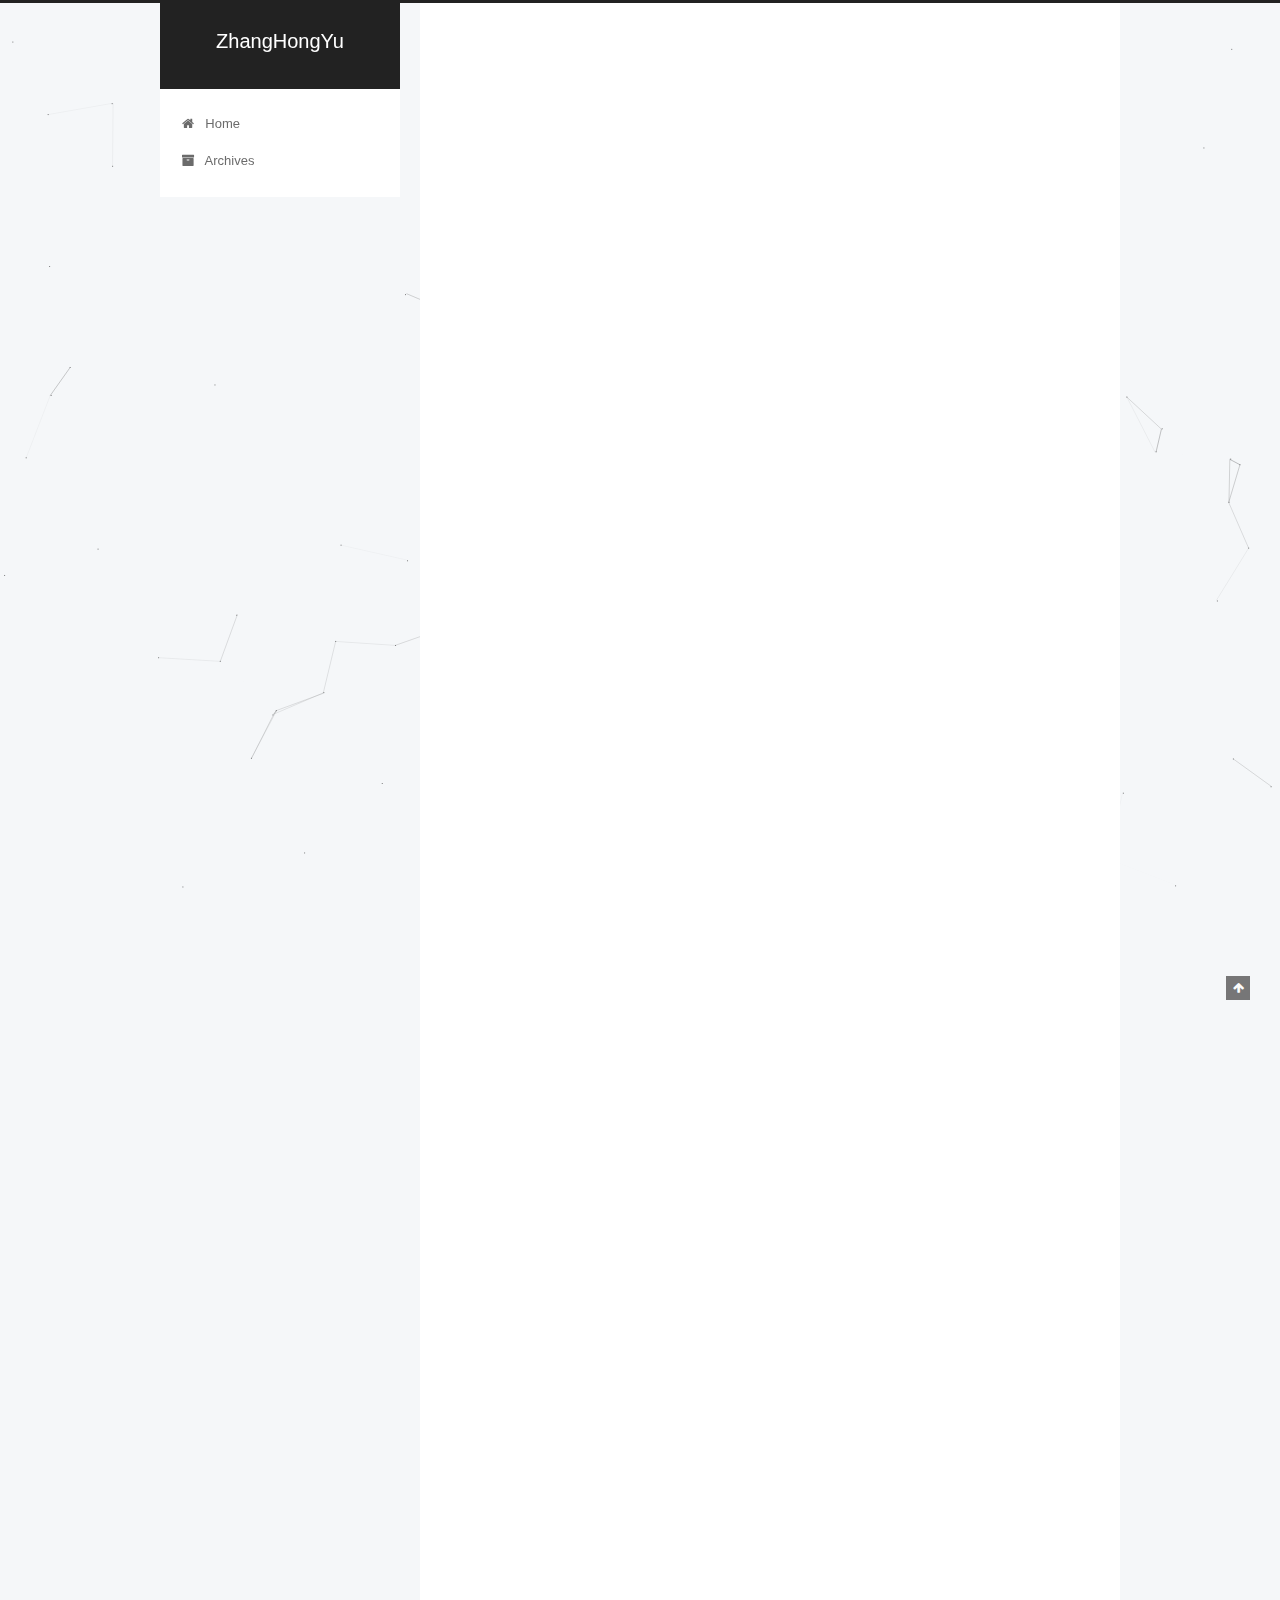
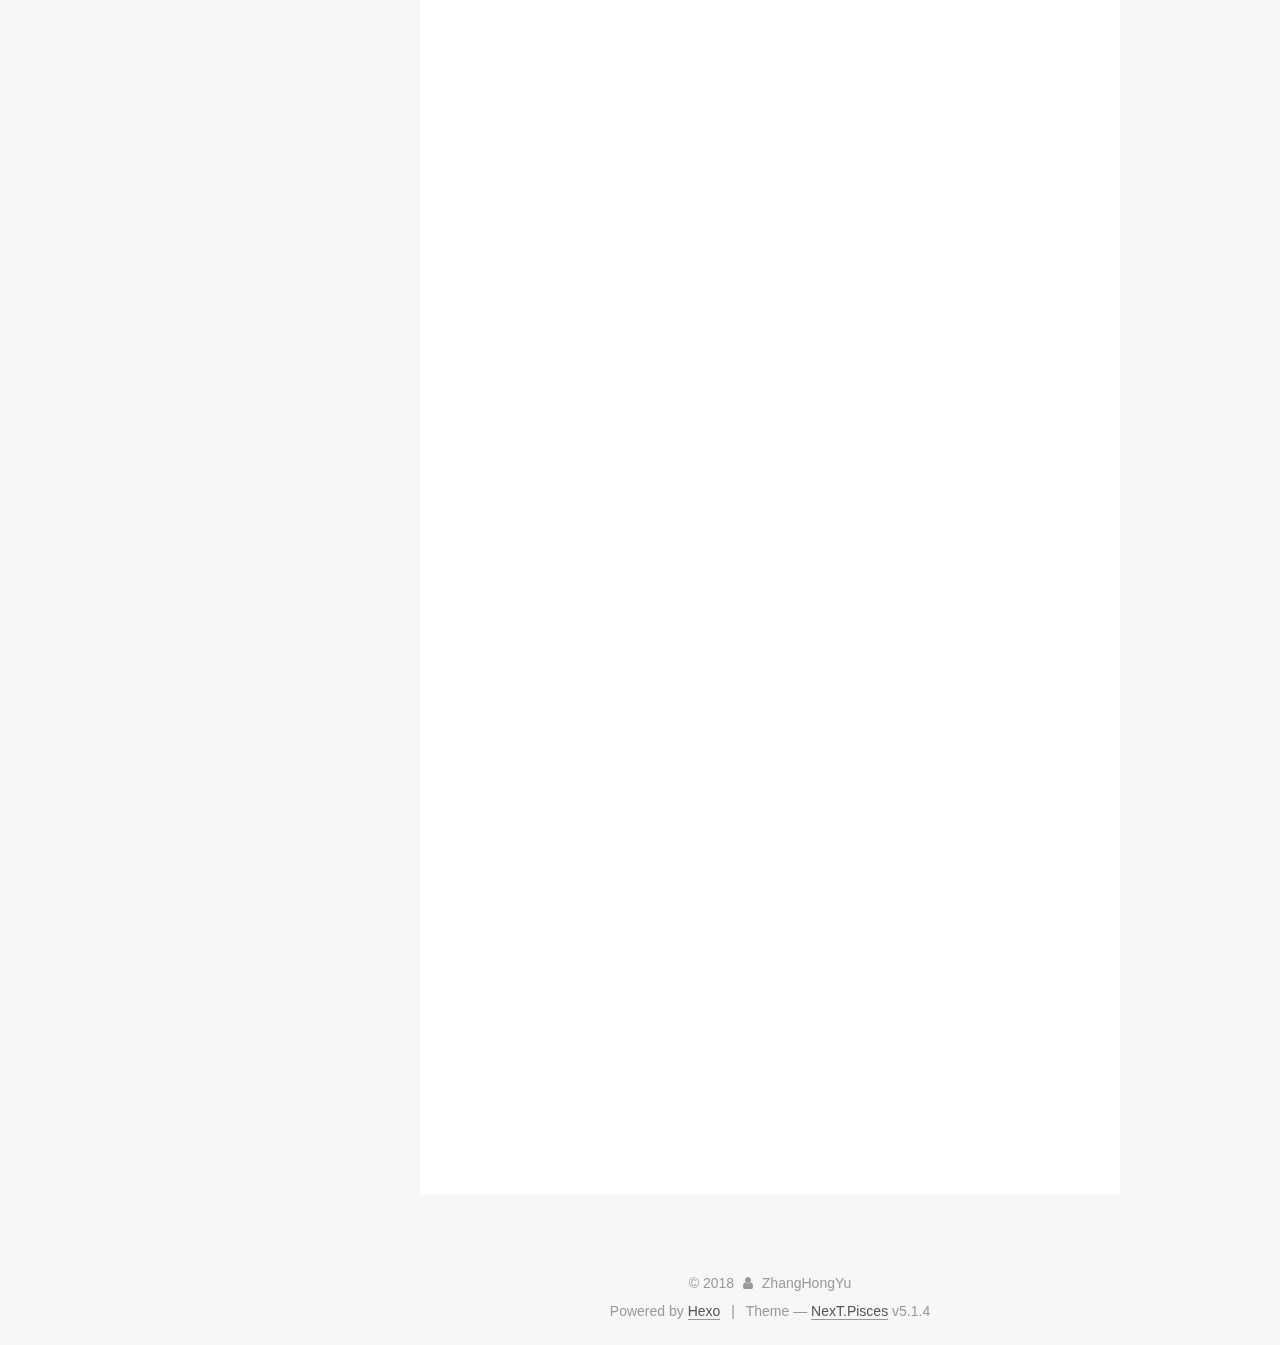
<file: index.html>
<!DOCTYPE html>



  


<html class="theme-next pisces use-motion" lang="">
<head>
  <meta charset="UTF-8"/>
<meta http-equiv="X-UA-Compatible" content="IE=edge" />
<meta name="viewport" content="width=device-width, initial-scale=1, maximum-scale=1"/>
<meta name="theme-color" content="#222">









<meta http-equiv="Cache-Control" content="no-transform" />
<meta http-equiv="Cache-Control" content="no-siteapp" />
















  
  
  <link href="/lib/fancybox/source/jquery.fancybox.css?v=2.1.5" rel="stylesheet" type="text/css" />







<link href="/lib/font-awesome/css/font-awesome.min.css?v=4.6.2" rel="stylesheet" type="text/css" />

<link href="/css/main.css?v=5.1.4" rel="stylesheet" type="text/css" />


  <link rel="apple-touch-icon" sizes="180x180" href="/images/apple-touch-icon-next.png?v=5.1.4">


  <link rel="icon" type="image/png" sizes="32x32" href="/images/favicon-32x32-next.png?v=5.1.4">


  <link rel="icon" type="image/png" sizes="16x16" href="/images/favicon-16x16-next.png?v=5.1.4">


  <link rel="mask-icon" href="/images/logo.svg?v=5.1.4" color="#222">





  <meta name="keywords" content="Hexo, NexT" />










<meta property="og:type" content="website">
<meta property="og:title" content="ZhangHongYu">
<meta property="og:url" content="https://www.zhanghongyu.tech/index.html">
<meta property="og:site_name" content="ZhangHongYu">
<meta property="og:locale" content="default">
<meta name="twitter:card" content="summary">
<meta name="twitter:title" content="ZhangHongYu">



<script type="text/javascript" id="hexo.configurations">
  var NexT = window.NexT || {};
  var CONFIG = {
    root: '/',
    scheme: 'Pisces',
    version: '5.1.4',
    sidebar: {"position":"left","display":"post","offset":12,"b2t":false,"scrollpercent":false,"onmobile":false},
    fancybox: true,
    tabs: true,
    motion: {"enable":true,"async":false,"transition":{"post_block":"fadeIn","post_header":"slideDownIn","post_body":"slideDownIn","coll_header":"slideLeftIn","sidebar":"slideUpIn"}},
    duoshuo: {
      userId: '0',
      author: 'Author'
    },
    algolia: {
      applicationID: '',
      apiKey: '',
      indexName: '',
      hits: {"per_page":10},
      labels: {"input_placeholder":"Search for Posts","hits_empty":"We didn't find any results for the search: ${query}","hits_stats":"${hits} results found in ${time} ms"}
    }
  };
</script>



  <link rel="canonical" href="https://www.zhanghongyu.tech/"/>





  <title>ZhangHongYu</title>
  








</head>

<body itemscope itemtype="http://schema.org/WebPage" lang="default">

  
  
    
  

  <div class="container sidebar-position-left 
  page-home">
    <div class="headband"></div>

    <header id="header" class="header" itemscope itemtype="http://schema.org/WPHeader">
      <div class="header-inner"><div class="site-brand-wrapper">
  <div class="site-meta ">
    

    <div class="custom-logo-site-title">
      <a href="/"  class="brand" rel="start">
        <span class="logo-line-before"><i></i></span>
        <span class="site-title">ZhangHongYu</span>
        <span class="logo-line-after"><i></i></span>
      </a>
    </div>
      
        <p class="site-subtitle"></p>
      
  </div>

  <div class="site-nav-toggle">
    <button>
      <span class="btn-bar"></span>
      <span class="btn-bar"></span>
      <span class="btn-bar"></span>
    </button>
  </div>
</div>

<nav class="site-nav">
  

  
    <ul id="menu" class="menu">
      
        
        <li class="menu-item menu-item-home">
          <a href="/" rel="section">
            
              <i class="menu-item-icon fa fa-fw fa-home"></i> <br />
            
            Home
          </a>
        </li>
      
        
        <li class="menu-item menu-item-archives">
          <a href="/archives/" rel="section">
            
              <i class="menu-item-icon fa fa-fw fa-archive"></i> <br />
            
            Archives
          </a>
        </li>
      

      
    </ul>
  

  
</nav>



 </div>
    </header>

    <main id="main" class="main">
      <div class="main-inner">
        <div class="content-wrap">
          <div id="content" class="content">
            
  <section id="posts" class="posts-expand">
    
      

  

  
  
  

  <article class="post post-type-normal" itemscope itemtype="http://schema.org/Article">
  
  
  
  <div class="post-block">
    <link itemprop="mainEntityOfPage" href="https://www.zhanghongyu.tech/2018/08/31/rsync-inotify高效实时同步/">

    <span hidden itemprop="author" itemscope itemtype="http://schema.org/Person">
      <meta itemprop="name" content="ZhangHongYu">
      <meta itemprop="description" content="">
      <meta itemprop="image" content="/images/avatar.gif">
    </span>

    <span hidden itemprop="publisher" itemscope itemtype="http://schema.org/Organization">
      <meta itemprop="name" content="ZhangHongYu">
    </span>

    
      <header class="post-header">

        
        
          <h1 class="post-title" itemprop="name headline">
                
                <a class="post-title-link" href="/2018/08/31/rsync-inotify高效实时同步/" itemprop="url">rsync+inotify高效实时同步</a></h1>
        

        <div class="post-meta">
          <span class="post-time">
            
              <span class="post-meta-item-icon">
                <i class="fa fa-calendar-o"></i>
              </span>
              
                <span class="post-meta-item-text">Posted on</span>
              
              <time title="Post created" itemprop="dateCreated datePublished" datetime="2018-08-31T10:55:07+08:00">
                2018-08-31
              </time>
            

            

            
          </span>

          

          
            
          

          
          

          

          

          

        </div>
      </header>
    

    
    
    
    <div class="post-body" itemprop="articleBody">

      
      

      
        
          
            <h2 id="rsync简介"><a href="#rsync简介" class="headerlink" title="rsync简介"></a>rsync简介</h2><p>a fast, versatile, remote (and local) file-copying tool，一个快速的，多功能的，远程和本地的文件复制工具。兼具cp和scp的功能，rsync命令的使用几乎和scp是一样一样的。rsync是通过超级守护进程xinetd进行触发同步的。</p>
<p>组合搭配：</p>
<ul>
<li>rsync+crond：可以解决对实时性要求不是太高的场景</li>
<li>rsync+inotify：能够解决对实时性要求较高的场景</li>
</ul>
<ol>
<li>rsync+crond：可以解决对实时性要求不是太高的场景</li>
<li>rsync+inotify：能够解决对实时性要求较高的场景</li>
</ol>
<figure class="highlight bash"><table><tr><td class="gutter"><pre><span class="line">1</span><br><span class="line">2</span><br><span class="line">3</span><br><span class="line">4</span><br><span class="line">5</span><br><span class="line">6</span><br><span class="line">7</span><br><span class="line">8</span><br><span class="line">9</span><br><span class="line">10</span><br><span class="line">11</span><br><span class="line">12</span><br><span class="line">13</span><br><span class="line">14</span><br><span class="line">15</span><br><span class="line">16</span><br><span class="line">17</span><br><span class="line">18</span><br><span class="line">19</span><br><span class="line">20</span><br><span class="line">21</span><br><span class="line">22</span><br><span class="line">23</span><br><span class="line">24</span><br><span class="line">25</span><br><span class="line">26</span><br><span class="line">27</span><br><span class="line">28</span><br><span class="line">29</span><br><span class="line">30</span><br><span class="line">31</span><br><span class="line">32</span><br><span class="line">33</span><br><span class="line">34</span><br><span class="line">35</span><br><span class="line">36</span><br><span class="line">37</span><br><span class="line">38</span><br></pre></td><td class="code"><pre><span class="line">vim rsync.sh </span><br><span class="line"></span><br><span class="line"><span class="meta">#!/bin/bash</span></span><br><span class="line">src=/data/                           <span class="comment"># 需要同步的源路径</span></span><br><span class="line">des=data                             <span class="comment"># 目标服务器上 rsync --daemon 发布的名称</span></span><br><span class="line">rsync_passwd_file=/etc/rsyncd.pass            <span class="comment"># rsync验证的密码文件</span></span><br><span class="line">ip1=192.168.31.6                    <span class="comment"># 目标服务器</span></span><br><span class="line">user=work                            <span class="comment"># rsync --daemon定义的验证用户名</span></span><br><span class="line"><span class="built_in">cd</span> <span class="variable">$&#123;src&#125;</span>                            </span><br><span class="line"><span class="comment"># 此方法中，由于rsync同步的特性，这里必须要先cd到源目录，inotify再监听 ./ 才能rsync同步后目录结构一致</span></span><br><span class="line">/usr/bin/inotifywait -mrq --format  <span class="string">'%Xe %w%f'</span> -e modify,create,delete,attrib,close_write,move ./ | <span class="keyword">while</span> <span class="built_in">read</span> file</span><br><span class="line"><span class="comment"># 把监控到有发生更改的"文件路径列表"循环</span></span><br><span class="line"><span class="keyword">do</span></span><br><span class="line">        INO_EVENT=$(<span class="built_in">echo</span> <span class="variable">$file</span> | awk <span class="string">'&#123;print $1&#125;'</span>)      <span class="comment"># 把inotify输出切割 把事件类型部分赋值给INO_EVENT</span></span><br><span class="line">        INO_FILE=$(<span class="built_in">echo</span> <span class="variable">$file</span> | awk <span class="string">'&#123;print $2&#125;'</span>)       <span class="comment"># 把inotify输出切割 把文件路径部分赋值给INO_FILE</span></span><br><span class="line">        <span class="built_in">echo</span> <span class="string">"-------------------------------<span class="variable">$(date)</span>------------------------------------"</span></span><br><span class="line">        <span class="built_in">echo</span> <span class="variable">$file</span></span><br><span class="line">        <span class="comment">#增加、修改、写入完成、移动进事件</span></span><br><span class="line">        <span class="comment">#增、改放在同一个判断，因为他们都肯定是针对文件的操作，即使是新建目录，要同步的也只是一个空目录，不会影响速度。</span></span><br><span class="line">        <span class="keyword">if</span> [[ <span class="variable">$INO_EVENT</span> =~ <span class="string">'CREATE'</span> ]] || [[ <span class="variable">$INO_EVENT</span> =~ <span class="string">'MODIFY'</span> ]] || [[ <span class="variable">$INO_EVENT</span> =~ <span class="string">'CLOSE_WRITE'</span> ]] || [[ <span class="variable">$INO_EVENT</span> =~ <span class="string">'MOVED_TO'</span> ]]         <span class="comment"># 判断事件类型</span></span><br><span class="line">        <span class="keyword">then</span></span><br><span class="line">                <span class="built_in">echo</span> <span class="string">'CREATE or MODIFY or CLOSE_WRITE or MOVED_TO'</span></span><br><span class="line">                rsync -avzcR --password-file=<span class="variable">$&#123;rsync_passwd_file&#125;</span> $(dirname <span class="variable">$&#123;INO_FILE&#125;</span>) <span class="variable">$&#123;user&#125;</span>@<span class="variable">$&#123;ip1&#125;</span>::<span class="variable">$&#123;des&#125;</span></span><br><span class="line">        <span class="keyword">fi</span></span><br><span class="line">        <span class="keyword">if</span> [[ <span class="variable">$INO_EVENT</span> =~ <span class="string">'DELETE'</span> ]] || [[ <span class="variable">$INO_EVENT</span> =~ <span class="string">'MOVED_FROM'</span> ]]</span><br><span class="line">        <span class="keyword">then</span></span><br><span class="line">                <span class="built_in">echo</span> <span class="string">'DELETE or MOVED_FROM'</span></span><br><span class="line">                rsync -avzR --delete --password-file=<span class="variable">$&#123;rsync_passwd_file&#125;</span> $(dirname <span class="variable">$&#123;INO_FILE&#125;</span>) <span class="variable">$&#123;user&#125;</span>@<span class="variable">$&#123;ip1&#125;</span>::<span class="variable">$&#123;des&#125;</span></span><br><span class="line">        <span class="keyword">fi</span></span><br><span class="line">        <span class="keyword">if</span> [[ <span class="variable">$INO_EVENT</span> =~ <span class="string">'ATTRIB'</span> ]]</span><br><span class="line">        <span class="keyword">then</span></span><br><span class="line">                <span class="built_in">echo</span> <span class="string">'ATTRIB'</span></span><br><span class="line">                <span class="keyword">if</span> [ ! -d <span class="string">"<span class="variable">$INO_FILE</span>"</span> ]</span><br><span class="line">                <span class="keyword">then</span></span><br><span class="line">                        rsync -avzcR --password-file=<span class="variable">$&#123;rsync_passwd_file&#125;</span> $(dirname <span class="variable">$&#123;INO_FILE&#125;</span>) <span class="variable">$&#123;user&#125;</span>@<span class="variable">$&#123;ip1&#125;</span>::<span class="variable">$&#123;des&#125;</span>    </span><br><span class="line">                <span class="keyword">fi</span></span><br><span class="line">        <span class="keyword">fi</span></span><br><span class="line"><span class="keyword">done</span></span><br></pre></td></tr></table></figure>
<h3 id="kakallala"><a href="#kakallala" class="headerlink" title="kakallala"></a>kakallala</h3><p>wqeqweqweqweqweqweqweqweqweqweqweqwe</p>

          
        
      
    </div>
    
    
    

    

    

    

    <footer class="post-footer">
      

      

      

      
      
        <div class="post-eof"></div>
      
    </footer>
  </div>
  
  
  
  </article>


    
      

  

  
  
  

  <article class="post post-type-normal" itemscope itemtype="http://schema.org/Article">
  
  
  
  <div class="post-block">
    <link itemprop="mainEntityOfPage" href="https://www.zhanghongyu.tech/2018/08/31/开博大吉/">

    <span hidden itemprop="author" itemscope itemtype="http://schema.org/Person">
      <meta itemprop="name" content="ZhangHongYu">
      <meta itemprop="description" content="">
      <meta itemprop="image" content="/images/avatar.gif">
    </span>

    <span hidden itemprop="publisher" itemscope itemtype="http://schema.org/Organization">
      <meta itemprop="name" content="ZhangHongYu">
    </span>

    
      <header class="post-header">

        
        
          <h1 class="post-title" itemprop="name headline">
                
                <a class="post-title-link" href="/2018/08/31/开博大吉/" itemprop="url">开博大吉</a></h1>
        

        <div class="post-meta">
          <span class="post-time">
            
              <span class="post-meta-item-icon">
                <i class="fa fa-calendar-o"></i>
              </span>
              
                <span class="post-meta-item-text">Posted on</span>
              
              <time title="Post created" itemprop="dateCreated datePublished" datetime="2018-08-31T10:36:56+08:00">
                2018-08-31
              </time>
            

            

            
          </span>

          

          
            
          

          
          

          

          

          

        </div>
      </header>
    

    
    
    
    <div class="post-body" itemprop="articleBody">

      
      

      
        
          
            
          
        
      
    </div>
    
    
    

    

    

    

    <footer class="post-footer">
      

      

      

      
      
        <div class="post-eof"></div>
      
    </footer>
  </div>
  
  
  
  </article>


    
      

  

  
  
  

  <article class="post post-type-normal" itemscope itemtype="http://schema.org/Article">
  
  
  
  <div class="post-block">
    <link itemprop="mainEntityOfPage" href="https://www.zhanghongyu.tech/2018/08/31/hello-world/">

    <span hidden itemprop="author" itemscope itemtype="http://schema.org/Person">
      <meta itemprop="name" content="ZhangHongYu">
      <meta itemprop="description" content="">
      <meta itemprop="image" content="/images/avatar.gif">
    </span>

    <span hidden itemprop="publisher" itemscope itemtype="http://schema.org/Organization">
      <meta itemprop="name" content="ZhangHongYu">
    </span>

    
      <header class="post-header">

        
        
          <h1 class="post-title" itemprop="name headline">
                
                <a class="post-title-link" href="/2018/08/31/hello-world/" itemprop="url">Hello World</a></h1>
        

        <div class="post-meta">
          <span class="post-time">
            
              <span class="post-meta-item-icon">
                <i class="fa fa-calendar-o"></i>
              </span>
              
                <span class="post-meta-item-text">Posted on</span>
              
              <time title="Post created" itemprop="dateCreated datePublished" datetime="2018-08-31T10:35:25+08:00">
                2018-08-31
              </time>
            

            

            
          </span>

          

          
            
          

          
          

          

          

          

        </div>
      </header>
    

    
    
    
    <div class="post-body" itemprop="articleBody">

      
      

      
        
          
            <p>Welcome to <a href="https://hexo.io/" target="_blank" rel="noopener">Hexo</a>! This is your very first post. Check <a href="https://hexo.io/docs/" target="_blank" rel="noopener">documentation</a> for more info. If you get any problems when using Hexo, you can find the answer in <a href="https://hexo.io/docs/troubleshooting.html" target="_blank" rel="noopener">troubleshooting</a> or you can ask me on <a href="https://github.com/hexojs/hexo/issues" target="_blank" rel="noopener">GitHub</a>.</p>
<h2 id="Quick-Start"><a href="#Quick-Start" class="headerlink" title="Quick Start"></a>Quick Start</h2><h3 id="Create-a-new-post"><a href="#Create-a-new-post" class="headerlink" title="Create a new post"></a>Create a new post</h3><figure class="highlight bash"><table><tr><td class="gutter"><pre><span class="line">1</span><br></pre></td><td class="code"><pre><span class="line">$ hexo new <span class="string">"My New Post"</span></span><br></pre></td></tr></table></figure>
<p>More info: <a href="https://hexo.io/docs/writing.html" target="_blank" rel="noopener">Writing</a></p>
<h3 id="Run-server"><a href="#Run-server" class="headerlink" title="Run server"></a>Run server</h3><figure class="highlight bash"><table><tr><td class="gutter"><pre><span class="line">1</span><br></pre></td><td class="code"><pre><span class="line">$ hexo server</span><br></pre></td></tr></table></figure>
<p>More info: <a href="https://hexo.io/docs/server.html" target="_blank" rel="noopener">Server</a></p>
<h3 id="Generate-static-files"><a href="#Generate-static-files" class="headerlink" title="Generate static files"></a>Generate static files</h3><figure class="highlight bash"><table><tr><td class="gutter"><pre><span class="line">1</span><br></pre></td><td class="code"><pre><span class="line">$ hexo generate</span><br></pre></td></tr></table></figure>
<p>More info: <a href="https://hexo.io/docs/generating.html" target="_blank" rel="noopener">Generating</a></p>
<h3 id="Deploy-to-remote-sites"><a href="#Deploy-to-remote-sites" class="headerlink" title="Deploy to remote sites"></a>Deploy to remote sites</h3><figure class="highlight bash"><table><tr><td class="gutter"><pre><span class="line">1</span><br></pre></td><td class="code"><pre><span class="line">$ hexo deploy</span><br></pre></td></tr></table></figure>
<p>More info: <a href="https://hexo.io/docs/deployment.html" target="_blank" rel="noopener">Deployment</a></p>

          
        
      
    </div>
    
    
    

    

    

    

    <footer class="post-footer">
      

      

      

      
      
        <div class="post-eof"></div>
      
    </footer>
  </div>
  
  
  
  </article>


    
  </section>

  


          </div>
          


          

        </div>
        
          
  
  <div class="sidebar-toggle">
    <div class="sidebar-toggle-line-wrap">
      <span class="sidebar-toggle-line sidebar-toggle-line-first"></span>
      <span class="sidebar-toggle-line sidebar-toggle-line-middle"></span>
      <span class="sidebar-toggle-line sidebar-toggle-line-last"></span>
    </div>
  </div>

  <aside id="sidebar" class="sidebar">
    
    <div class="sidebar-inner">

      

      

      <section class="site-overview-wrap sidebar-panel sidebar-panel-active">
        <div class="site-overview">
          <div class="site-author motion-element" itemprop="author" itemscope itemtype="http://schema.org/Person">
            
              <p class="site-author-name" itemprop="name">ZhangHongYu</p>
              <p class="site-description motion-element" itemprop="description"></p>
          </div>

          <nav class="site-state motion-element">

            
              <div class="site-state-item site-state-posts">
              
                <a href="/archives/">
              
                  <span class="site-state-item-count">3</span>
                  <span class="site-state-item-name">posts</span>
                </a>
              </div>
            

            

            

          </nav>

          

          

          
          

          
          

          

        </div>
      </section>

      

      

    </div>
  </aside>


        
      </div>
    </main>

    <footer id="footer" class="footer">
      <div class="footer-inner">
        <div class="copyright">&copy; <span itemprop="copyrightYear">2018</span>
  <span class="with-love">
    <i class="fa fa-user"></i>
  </span>
  <span class="author" itemprop="copyrightHolder">ZhangHongYu</span>

  
</div>


  <div class="powered-by">Powered by <a class="theme-link" target="_blank" href="https://hexo.io">Hexo</a></div>



  <span class="post-meta-divider">|</span>



  <div class="theme-info">Theme &mdash; <a class="theme-link" target="_blank" href="https://github.com/iissnan/hexo-theme-next">NexT.Pisces</a> v5.1.4</div>




        







        
      </div>
    </footer>

    
      <div class="back-to-top">
        <i class="fa fa-arrow-up"></i>
        
      </div>
    

    

  </div>

  

<script type="text/javascript">
  if (Object.prototype.toString.call(window.Promise) !== '[object Function]') {
    window.Promise = null;
  }
</script>









  


  











  
  
    <script type="text/javascript" src="/lib/jquery/index.js?v=2.1.3"></script>
  

  
  
    <script type="text/javascript" src="/lib/fastclick/lib/fastclick.min.js?v=1.0.6"></script>
  

  
  
    <script type="text/javascript" src="/lib/jquery_lazyload/jquery.lazyload.js?v=1.9.7"></script>
  

  
  
    <script type="text/javascript" src="/lib/velocity/velocity.min.js?v=1.2.1"></script>
  

  
  
    <script type="text/javascript" src="/lib/velocity/velocity.ui.min.js?v=1.2.1"></script>
  

  
  
    <script type="text/javascript" src="/lib/fancybox/source/jquery.fancybox.pack.js?v=2.1.5"></script>
  

  
  
    <script type="text/javascript" src="/lib/canvas-nest/canvas-nest.min.js"></script>
  


  


  <script type="text/javascript" src="/js/src/utils.js?v=5.1.4"></script>

  <script type="text/javascript" src="/js/src/motion.js?v=5.1.4"></script>



  
  


  <script type="text/javascript" src="/js/src/affix.js?v=5.1.4"></script>

  <script type="text/javascript" src="/js/src/schemes/pisces.js?v=5.1.4"></script>



  

  


  <script type="text/javascript" src="/js/src/bootstrap.js?v=5.1.4"></script>



  


  




	





  





  












  





  

  

  

  
  

  

  

  

</body>
</html>
</file>
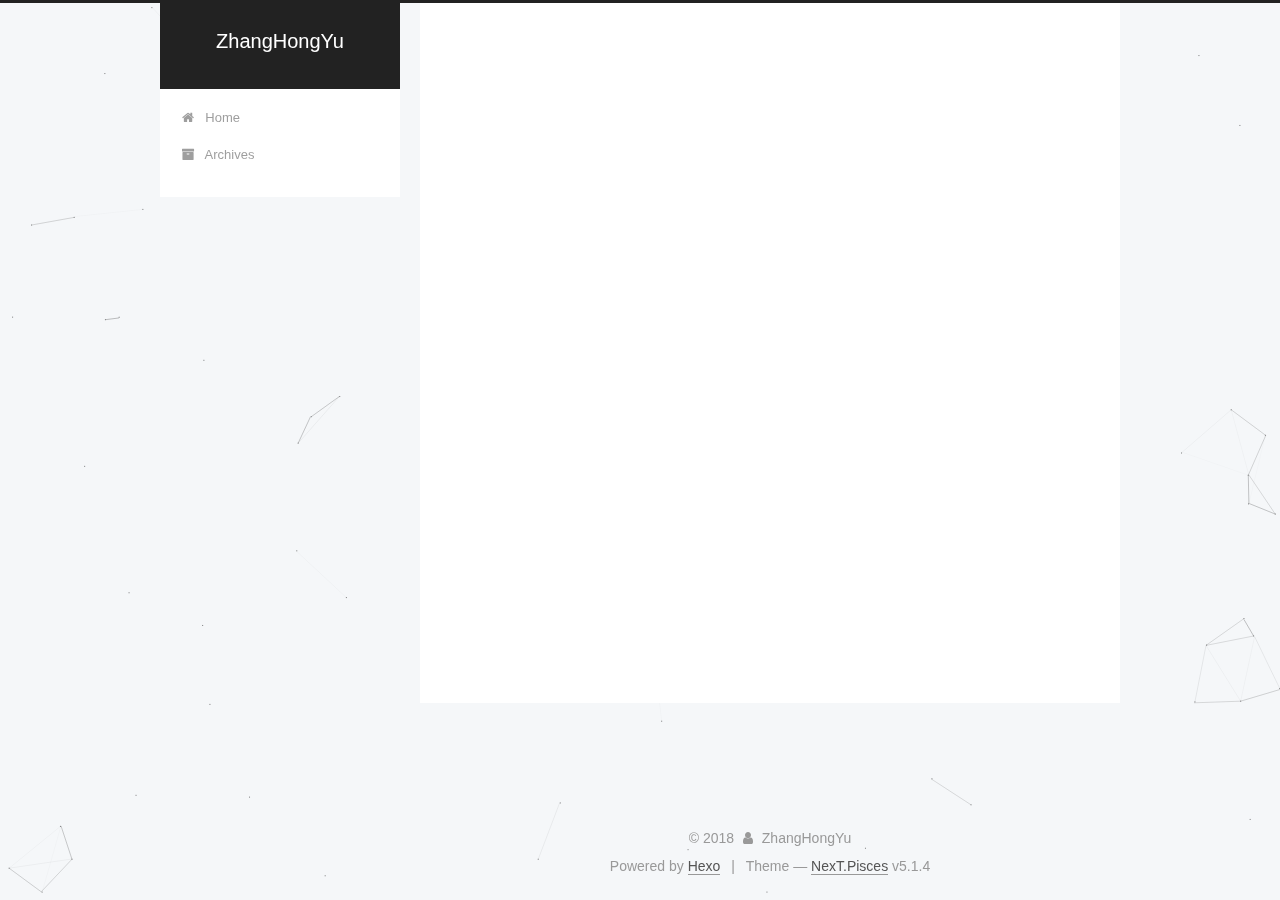
<file: archives/index.html>
<!DOCTYPE html>



  


<html class="theme-next pisces use-motion" lang="">
<head>
  <meta charset="UTF-8"/>
<meta http-equiv="X-UA-Compatible" content="IE=edge" />
<meta name="viewport" content="width=device-width, initial-scale=1, maximum-scale=1"/>
<meta name="theme-color" content="#222">









<meta http-equiv="Cache-Control" content="no-transform" />
<meta http-equiv="Cache-Control" content="no-siteapp" />
















  
  
  <link href="/lib/fancybox/source/jquery.fancybox.css?v=2.1.5" rel="stylesheet" type="text/css" />







<link href="/lib/font-awesome/css/font-awesome.min.css?v=4.6.2" rel="stylesheet" type="text/css" />

<link href="/css/main.css?v=5.1.4" rel="stylesheet" type="text/css" />


  <link rel="apple-touch-icon" sizes="180x180" href="/images/apple-touch-icon-next.png?v=5.1.4">


  <link rel="icon" type="image/png" sizes="32x32" href="/images/favicon-32x32-next.png?v=5.1.4">


  <link rel="icon" type="image/png" sizes="16x16" href="/images/favicon-16x16-next.png?v=5.1.4">


  <link rel="mask-icon" href="/images/logo.svg?v=5.1.4" color="#222">





  <meta name="keywords" content="Hexo, NexT" />










<meta property="og:type" content="website">
<meta property="og:title" content="ZhangHongYu">
<meta property="og:url" content="https://www.zhanghongyu.tech/archives/index.html">
<meta property="og:site_name" content="ZhangHongYu">
<meta property="og:locale" content="default">
<meta name="twitter:card" content="summary">
<meta name="twitter:title" content="ZhangHongYu">



<script type="text/javascript" id="hexo.configurations">
  var NexT = window.NexT || {};
  var CONFIG = {
    root: '/',
    scheme: 'Pisces',
    version: '5.1.4',
    sidebar: {"position":"left","display":"post","offset":12,"b2t":false,"scrollpercent":false,"onmobile":false},
    fancybox: true,
    tabs: true,
    motion: {"enable":true,"async":false,"transition":{"post_block":"fadeIn","post_header":"slideDownIn","post_body":"slideDownIn","coll_header":"slideLeftIn","sidebar":"slideUpIn"}},
    duoshuo: {
      userId: '0',
      author: 'Author'
    },
    algolia: {
      applicationID: '',
      apiKey: '',
      indexName: '',
      hits: {"per_page":10},
      labels: {"input_placeholder":"Search for Posts","hits_empty":"We didn't find any results for the search: ${query}","hits_stats":"${hits} results found in ${time} ms"}
    }
  };
</script>



  <link rel="canonical" href="https://www.zhanghongyu.tech/archives/"/>





  <title>Archive | ZhangHongYu</title>
  








</head>

<body itemscope itemtype="http://schema.org/WebPage" lang="default">

  
  
    
  

  <div class="container sidebar-position-left page-archive">
    <div class="headband"></div>

    <header id="header" class="header" itemscope itemtype="http://schema.org/WPHeader">
      <div class="header-inner"><div class="site-brand-wrapper">
  <div class="site-meta ">
    

    <div class="custom-logo-site-title">
      <a href="/"  class="brand" rel="start">
        <span class="logo-line-before"><i></i></span>
        <span class="site-title">ZhangHongYu</span>
        <span class="logo-line-after"><i></i></span>
      </a>
    </div>
      
        <p class="site-subtitle"></p>
      
  </div>

  <div class="site-nav-toggle">
    <button>
      <span class="btn-bar"></span>
      <span class="btn-bar"></span>
      <span class="btn-bar"></span>
    </button>
  </div>
</div>

<nav class="site-nav">
  

  
    <ul id="menu" class="menu">
      
        
        <li class="menu-item menu-item-home">
          <a href="/" rel="section">
            
              <i class="menu-item-icon fa fa-fw fa-home"></i> <br />
            
            Home
          </a>
        </li>
      
        
        <li class="menu-item menu-item-archives">
          <a href="/archives/" rel="section">
            
              <i class="menu-item-icon fa fa-fw fa-archive"></i> <br />
            
            Archives
          </a>
        </li>
      

      
    </ul>
  

  
</nav>



 </div>
    </header>

    <main id="main" class="main">
      <div class="main-inner">
        <div class="content-wrap">
          <div id="content" class="content">
            

  
  
  
  <div class="post-block archive">
    <div id="posts" class="posts-collapse">
      <span class="archive-move-on"></span>

      <span class="archive-page-counter">
        
        
        
          
        
        Um..! 3 posts in total. Keep on posting.
      </span>

      

        
        
        

        
          
          <div class="collection-title">
            <h1 class="archive-year" id="archive-year-2018">2018</h1>
          </div>
        
        

        

  <article class="post post-type-normal" itemscope itemtype="http://schema.org/Article">
    <header class="post-header">

      <h2 class="post-title">
        
            <a class="post-title-link" href="/2018/08/31/rsync-inotify高效实时同步/" itemprop="url">
              
                <span itemprop="name">rsync+inotify高效实时同步</span>
              
            </a>
        
      </h2>

      <div class="post-meta">
        <time class="post-time" itemprop="dateCreated"
              datetime="2018-08-31T10:55:07+08:00"
              content="2018-08-31" >
          08-31
        </time>
      </div>

    </header>
  </article>



      

        
        
        

        
        

        

  <article class="post post-type-normal" itemscope itemtype="http://schema.org/Article">
    <header class="post-header">

      <h2 class="post-title">
        
            <a class="post-title-link" href="/2018/08/31/开博大吉/" itemprop="url">
              
                <span itemprop="name">开博大吉</span>
              
            </a>
        
      </h2>

      <div class="post-meta">
        <time class="post-time" itemprop="dateCreated"
              datetime="2018-08-31T10:36:56+08:00"
              content="2018-08-31" >
          08-31
        </time>
      </div>

    </header>
  </article>



      

        
        
        

        
        

        

  <article class="post post-type-normal" itemscope itemtype="http://schema.org/Article">
    <header class="post-header">

      <h2 class="post-title">
        
            <a class="post-title-link" href="/2018/08/31/hello-world/" itemprop="url">
              
                <span itemprop="name">Hello World</span>
              
            </a>
        
      </h2>

      <div class="post-meta">
        <time class="post-time" itemprop="dateCreated"
              datetime="2018-08-31T10:35:25+08:00"
              content="2018-08-31" >
          08-31
        </time>
      </div>

    </header>
  </article>



      

    </div>
  </div>
  
  
  

  



          </div>
          


          

        </div>
        
          
  
  <div class="sidebar-toggle">
    <div class="sidebar-toggle-line-wrap">
      <span class="sidebar-toggle-line sidebar-toggle-line-first"></span>
      <span class="sidebar-toggle-line sidebar-toggle-line-middle"></span>
      <span class="sidebar-toggle-line sidebar-toggle-line-last"></span>
    </div>
  </div>

  <aside id="sidebar" class="sidebar">
    
    <div class="sidebar-inner">

      

      

      <section class="site-overview-wrap sidebar-panel sidebar-panel-active">
        <div class="site-overview">
          <div class="site-author motion-element" itemprop="author" itemscope itemtype="http://schema.org/Person">
            
              <p class="site-author-name" itemprop="name">ZhangHongYu</p>
              <p class="site-description motion-element" itemprop="description"></p>
          </div>

          <nav class="site-state motion-element">

            
              <div class="site-state-item site-state-posts">
              
                <a href="/archives/">
              
                  <span class="site-state-item-count">3</span>
                  <span class="site-state-item-name">posts</span>
                </a>
              </div>
            

            

            

          </nav>

          

          

          
          

          
          

          

        </div>
      </section>

      

      

    </div>
  </aside>


        
      </div>
    </main>

    <footer id="footer" class="footer">
      <div class="footer-inner">
        <div class="copyright">&copy; <span itemprop="copyrightYear">2018</span>
  <span class="with-love">
    <i class="fa fa-user"></i>
  </span>
  <span class="author" itemprop="copyrightHolder">ZhangHongYu</span>

  
</div>


  <div class="powered-by">Powered by <a class="theme-link" target="_blank" href="https://hexo.io">Hexo</a></div>



  <span class="post-meta-divider">|</span>



  <div class="theme-info">Theme &mdash; <a class="theme-link" target="_blank" href="https://github.com/iissnan/hexo-theme-next">NexT.Pisces</a> v5.1.4</div>




        







        
      </div>
    </footer>

    
      <div class="back-to-top">
        <i class="fa fa-arrow-up"></i>
        
      </div>
    

    

  </div>

  

<script type="text/javascript">
  if (Object.prototype.toString.call(window.Promise) !== '[object Function]') {
    window.Promise = null;
  }
</script>









  


  











  
  
    <script type="text/javascript" src="/lib/jquery/index.js?v=2.1.3"></script>
  

  
  
    <script type="text/javascript" src="/lib/fastclick/lib/fastclick.min.js?v=1.0.6"></script>
  

  
  
    <script type="text/javascript" src="/lib/jquery_lazyload/jquery.lazyload.js?v=1.9.7"></script>
  

  
  
    <script type="text/javascript" src="/lib/velocity/velocity.min.js?v=1.2.1"></script>
  

  
  
    <script type="text/javascript" src="/lib/velocity/velocity.ui.min.js?v=1.2.1"></script>
  

  
  
    <script type="text/javascript" src="/lib/fancybox/source/jquery.fancybox.pack.js?v=2.1.5"></script>
  

  
  
    <script type="text/javascript" src="/lib/canvas-nest/canvas-nest.min.js"></script>
  


  


  <script type="text/javascript" src="/js/src/utils.js?v=5.1.4"></script>

  <script type="text/javascript" src="/js/src/motion.js?v=5.1.4"></script>



  
  


  <script type="text/javascript" src="/js/src/affix.js?v=5.1.4"></script>

  <script type="text/javascript" src="/js/src/schemes/pisces.js?v=5.1.4"></script>



  

  


  <script type="text/javascript" src="/js/src/bootstrap.js?v=5.1.4"></script>



  


  




	





  





  












  





  

  

  

  
  

  

  

  

</body>
</html>
</file>
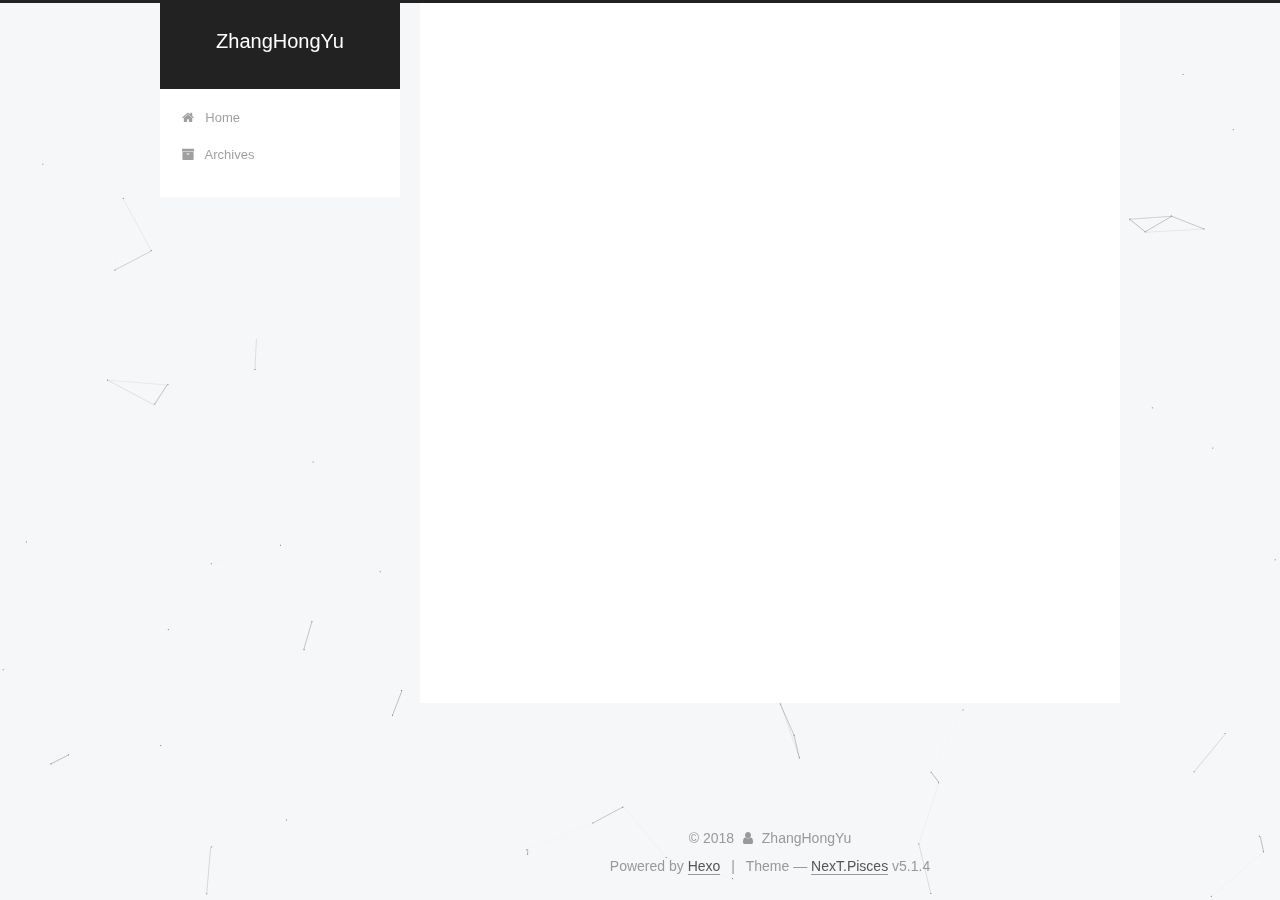
<file: archives/2018/index.html>
<!DOCTYPE html>



  


<html class="theme-next pisces use-motion" lang="">
<head>
  <meta charset="UTF-8"/>
<meta http-equiv="X-UA-Compatible" content="IE=edge" />
<meta name="viewport" content="width=device-width, initial-scale=1, maximum-scale=1"/>
<meta name="theme-color" content="#222">









<meta http-equiv="Cache-Control" content="no-transform" />
<meta http-equiv="Cache-Control" content="no-siteapp" />
















  
  
  <link href="/lib/fancybox/source/jquery.fancybox.css?v=2.1.5" rel="stylesheet" type="text/css" />







<link href="/lib/font-awesome/css/font-awesome.min.css?v=4.6.2" rel="stylesheet" type="text/css" />

<link href="/css/main.css?v=5.1.4" rel="stylesheet" type="text/css" />


  <link rel="apple-touch-icon" sizes="180x180" href="/images/apple-touch-icon-next.png?v=5.1.4">


  <link rel="icon" type="image/png" sizes="32x32" href="/images/favicon-32x32-next.png?v=5.1.4">


  <link rel="icon" type="image/png" sizes="16x16" href="/images/favicon-16x16-next.png?v=5.1.4">


  <link rel="mask-icon" href="/images/logo.svg?v=5.1.4" color="#222">





  <meta name="keywords" content="Hexo, NexT" />










<meta property="og:type" content="website">
<meta property="og:title" content="ZhangHongYu">
<meta property="og:url" content="https://www.zhanghongyu.tech/archives/2018/index.html">
<meta property="og:site_name" content="ZhangHongYu">
<meta property="og:locale" content="default">
<meta name="twitter:card" content="summary">
<meta name="twitter:title" content="ZhangHongYu">



<script type="text/javascript" id="hexo.configurations">
  var NexT = window.NexT || {};
  var CONFIG = {
    root: '/',
    scheme: 'Pisces',
    version: '5.1.4',
    sidebar: {"position":"left","display":"post","offset":12,"b2t":false,"scrollpercent":false,"onmobile":false},
    fancybox: true,
    tabs: true,
    motion: {"enable":true,"async":false,"transition":{"post_block":"fadeIn","post_header":"slideDownIn","post_body":"slideDownIn","coll_header":"slideLeftIn","sidebar":"slideUpIn"}},
    duoshuo: {
      userId: '0',
      author: 'Author'
    },
    algolia: {
      applicationID: '',
      apiKey: '',
      indexName: '',
      hits: {"per_page":10},
      labels: {"input_placeholder":"Search for Posts","hits_empty":"We didn't find any results for the search: ${query}","hits_stats":"${hits} results found in ${time} ms"}
    }
  };
</script>



  <link rel="canonical" href="https://www.zhanghongyu.tech/archives/2018/"/>





  <title>Archive | ZhangHongYu</title>
  








</head>

<body itemscope itemtype="http://schema.org/WebPage" lang="default">

  
  
    
  

  <div class="container sidebar-position-left page-archive">
    <div class="headband"></div>

    <header id="header" class="header" itemscope itemtype="http://schema.org/WPHeader">
      <div class="header-inner"><div class="site-brand-wrapper">
  <div class="site-meta ">
    

    <div class="custom-logo-site-title">
      <a href="/"  class="brand" rel="start">
        <span class="logo-line-before"><i></i></span>
        <span class="site-title">ZhangHongYu</span>
        <span class="logo-line-after"><i></i></span>
      </a>
    </div>
      
        <p class="site-subtitle"></p>
      
  </div>

  <div class="site-nav-toggle">
    <button>
      <span class="btn-bar"></span>
      <span class="btn-bar"></span>
      <span class="btn-bar"></span>
    </button>
  </div>
</div>

<nav class="site-nav">
  

  
    <ul id="menu" class="menu">
      
        
        <li class="menu-item menu-item-home">
          <a href="/" rel="section">
            
              <i class="menu-item-icon fa fa-fw fa-home"></i> <br />
            
            Home
          </a>
        </li>
      
        
        <li class="menu-item menu-item-archives">
          <a href="/archives/" rel="section">
            
              <i class="menu-item-icon fa fa-fw fa-archive"></i> <br />
            
            Archives
          </a>
        </li>
      

      
    </ul>
  

  
</nav>



 </div>
    </header>

    <main id="main" class="main">
      <div class="main-inner">
        <div class="content-wrap">
          <div id="content" class="content">
            

  
  
  
  <div class="post-block archive">
    <div id="posts" class="posts-collapse">
      <span class="archive-move-on"></span>

      <span class="archive-page-counter">
        
        
        
          
        
        Um..! 3 posts in total. Keep on posting.
      </span>

      

        
        
        

        
          
          <div class="collection-title">
            <h1 class="archive-year" id="archive-year-2018">2018</h1>
          </div>
        
        

        

  <article class="post post-type-normal" itemscope itemtype="http://schema.org/Article">
    <header class="post-header">

      <h2 class="post-title">
        
            <a class="post-title-link" href="/2018/08/31/rsync-inotify高效实时同步/" itemprop="url">
              
                <span itemprop="name">rsync+inotify高效实时同步</span>
              
            </a>
        
      </h2>

      <div class="post-meta">
        <time class="post-time" itemprop="dateCreated"
              datetime="2018-08-31T10:55:07+08:00"
              content="2018-08-31" >
          08-31
        </time>
      </div>

    </header>
  </article>



      

        
        
        

        
        

        

  <article class="post post-type-normal" itemscope itemtype="http://schema.org/Article">
    <header class="post-header">

      <h2 class="post-title">
        
            <a class="post-title-link" href="/2018/08/31/开博大吉/" itemprop="url">
              
                <span itemprop="name">开博大吉</span>
              
            </a>
        
      </h2>

      <div class="post-meta">
        <time class="post-time" itemprop="dateCreated"
              datetime="2018-08-31T10:36:56+08:00"
              content="2018-08-31" >
          08-31
        </time>
      </div>

    </header>
  </article>



      

        
        
        

        
        

        

  <article class="post post-type-normal" itemscope itemtype="http://schema.org/Article">
    <header class="post-header">

      <h2 class="post-title">
        
            <a class="post-title-link" href="/2018/08/31/hello-world/" itemprop="url">
              
                <span itemprop="name">Hello World</span>
              
            </a>
        
      </h2>

      <div class="post-meta">
        <time class="post-time" itemprop="dateCreated"
              datetime="2018-08-31T10:35:25+08:00"
              content="2018-08-31" >
          08-31
        </time>
      </div>

    </header>
  </article>



      

    </div>
  </div>
  
  
  

  



          </div>
          


          

        </div>
        
          
  
  <div class="sidebar-toggle">
    <div class="sidebar-toggle-line-wrap">
      <span class="sidebar-toggle-line sidebar-toggle-line-first"></span>
      <span class="sidebar-toggle-line sidebar-toggle-line-middle"></span>
      <span class="sidebar-toggle-line sidebar-toggle-line-last"></span>
    </div>
  </div>

  <aside id="sidebar" class="sidebar">
    
    <div class="sidebar-inner">

      

      

      <section class="site-overview-wrap sidebar-panel sidebar-panel-active">
        <div class="site-overview">
          <div class="site-author motion-element" itemprop="author" itemscope itemtype="http://schema.org/Person">
            
              <p class="site-author-name" itemprop="name">ZhangHongYu</p>
              <p class="site-description motion-element" itemprop="description"></p>
          </div>

          <nav class="site-state motion-element">

            
              <div class="site-state-item site-state-posts">
              
                <a href="/archives/">
              
                  <span class="site-state-item-count">3</span>
                  <span class="site-state-item-name">posts</span>
                </a>
              </div>
            

            

            

          </nav>

          

          

          
          

          
          

          

        </div>
      </section>

      

      

    </div>
  </aside>


        
      </div>
    </main>

    <footer id="footer" class="footer">
      <div class="footer-inner">
        <div class="copyright">&copy; <span itemprop="copyrightYear">2018</span>
  <span class="with-love">
    <i class="fa fa-user"></i>
  </span>
  <span class="author" itemprop="copyrightHolder">ZhangHongYu</span>

  
</div>


  <div class="powered-by">Powered by <a class="theme-link" target="_blank" href="https://hexo.io">Hexo</a></div>



  <span class="post-meta-divider">|</span>



  <div class="theme-info">Theme &mdash; <a class="theme-link" target="_blank" href="https://github.com/iissnan/hexo-theme-next">NexT.Pisces</a> v5.1.4</div>




        







        
      </div>
    </footer>

    
      <div class="back-to-top">
        <i class="fa fa-arrow-up"></i>
        
      </div>
    

    

  </div>

  

<script type="text/javascript">
  if (Object.prototype.toString.call(window.Promise) !== '[object Function]') {
    window.Promise = null;
  }
</script>









  


  











  
  
    <script type="text/javascript" src="/lib/jquery/index.js?v=2.1.3"></script>
  

  
  
    <script type="text/javascript" src="/lib/fastclick/lib/fastclick.min.js?v=1.0.6"></script>
  

  
  
    <script type="text/javascript" src="/lib/jquery_lazyload/jquery.lazyload.js?v=1.9.7"></script>
  

  
  
    <script type="text/javascript" src="/lib/velocity/velocity.min.js?v=1.2.1"></script>
  

  
  
    <script type="text/javascript" src="/lib/velocity/velocity.ui.min.js?v=1.2.1"></script>
  

  
  
    <script type="text/javascript" src="/lib/fancybox/source/jquery.fancybox.pack.js?v=2.1.5"></script>
  

  
  
    <script type="text/javascript" src="/lib/canvas-nest/canvas-nest.min.js"></script>
  


  


  <script type="text/javascript" src="/js/src/utils.js?v=5.1.4"></script>

  <script type="text/javascript" src="/js/src/motion.js?v=5.1.4"></script>



  
  


  <script type="text/javascript" src="/js/src/affix.js?v=5.1.4"></script>

  <script type="text/javascript" src="/js/src/schemes/pisces.js?v=5.1.4"></script>



  

  


  <script type="text/javascript" src="/js/src/bootstrap.js?v=5.1.4"></script>



  


  




	





  





  












  





  

  

  

  
  

  

  

  

</body>
</html>
</file>
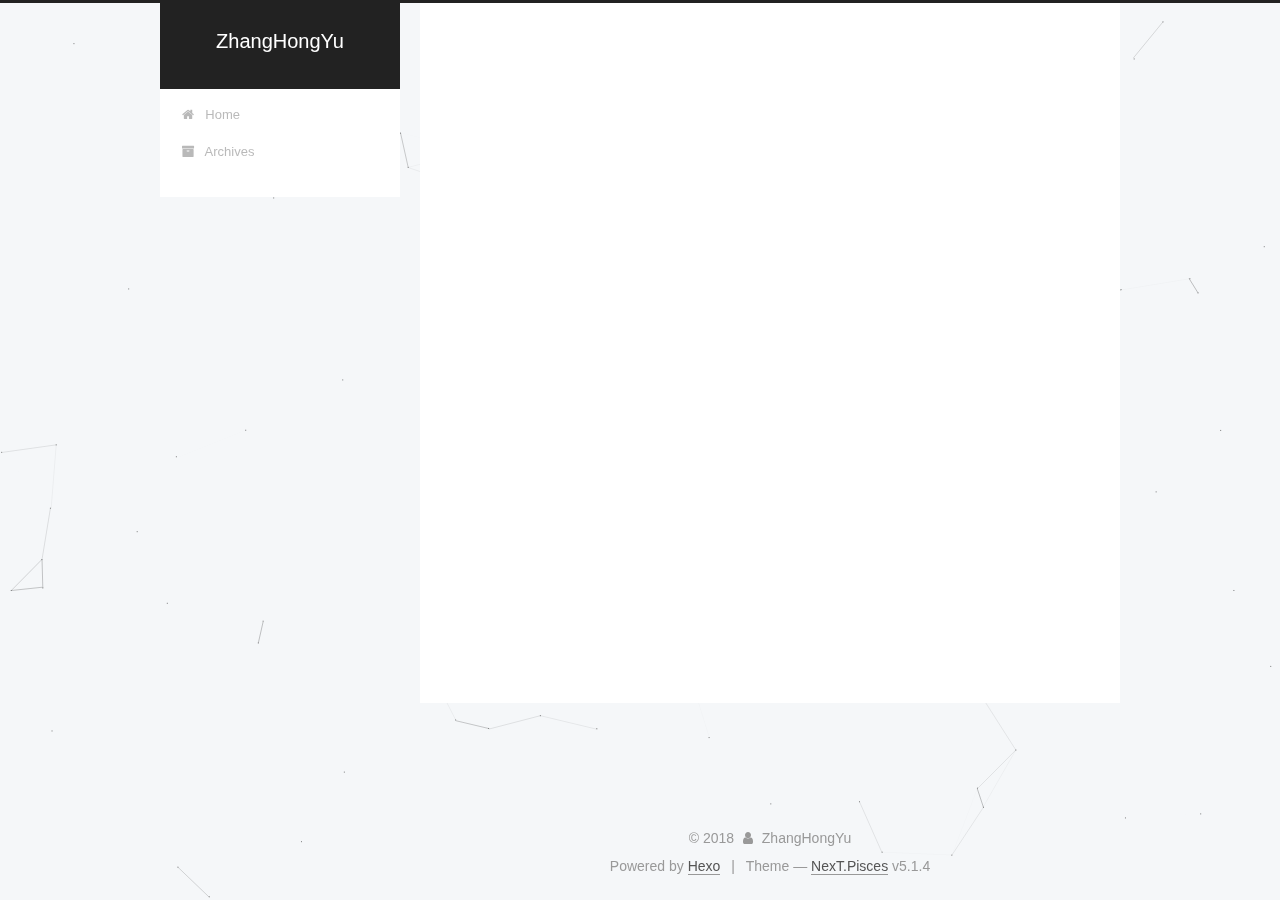
<file: archives/2018/08/index.html>
<!DOCTYPE html>



  


<html class="theme-next pisces use-motion" lang="">
<head>
  <meta charset="UTF-8"/>
<meta http-equiv="X-UA-Compatible" content="IE=edge" />
<meta name="viewport" content="width=device-width, initial-scale=1, maximum-scale=1"/>
<meta name="theme-color" content="#222">









<meta http-equiv="Cache-Control" content="no-transform" />
<meta http-equiv="Cache-Control" content="no-siteapp" />
















  
  
  <link href="/lib/fancybox/source/jquery.fancybox.css?v=2.1.5" rel="stylesheet" type="text/css" />







<link href="/lib/font-awesome/css/font-awesome.min.css?v=4.6.2" rel="stylesheet" type="text/css" />

<link href="/css/main.css?v=5.1.4" rel="stylesheet" type="text/css" />


  <link rel="apple-touch-icon" sizes="180x180" href="/images/apple-touch-icon-next.png?v=5.1.4">


  <link rel="icon" type="image/png" sizes="32x32" href="/images/favicon-32x32-next.png?v=5.1.4">


  <link rel="icon" type="image/png" sizes="16x16" href="/images/favicon-16x16-next.png?v=5.1.4">


  <link rel="mask-icon" href="/images/logo.svg?v=5.1.4" color="#222">





  <meta name="keywords" content="Hexo, NexT" />










<meta property="og:type" content="website">
<meta property="og:title" content="ZhangHongYu">
<meta property="og:url" content="https://www.zhanghongyu.tech/archives/2018/08/index.html">
<meta property="og:site_name" content="ZhangHongYu">
<meta property="og:locale" content="default">
<meta name="twitter:card" content="summary">
<meta name="twitter:title" content="ZhangHongYu">



<script type="text/javascript" id="hexo.configurations">
  var NexT = window.NexT || {};
  var CONFIG = {
    root: '/',
    scheme: 'Pisces',
    version: '5.1.4',
    sidebar: {"position":"left","display":"post","offset":12,"b2t":false,"scrollpercent":false,"onmobile":false},
    fancybox: true,
    tabs: true,
    motion: {"enable":true,"async":false,"transition":{"post_block":"fadeIn","post_header":"slideDownIn","post_body":"slideDownIn","coll_header":"slideLeftIn","sidebar":"slideUpIn"}},
    duoshuo: {
      userId: '0',
      author: 'Author'
    },
    algolia: {
      applicationID: '',
      apiKey: '',
      indexName: '',
      hits: {"per_page":10},
      labels: {"input_placeholder":"Search for Posts","hits_empty":"We didn't find any results for the search: ${query}","hits_stats":"${hits} results found in ${time} ms"}
    }
  };
</script>



  <link rel="canonical" href="https://www.zhanghongyu.tech/archives/2018/08/"/>





  <title>Archive | ZhangHongYu</title>
  








</head>

<body itemscope itemtype="http://schema.org/WebPage" lang="default">

  
  
    
  

  <div class="container sidebar-position-left page-archive">
    <div class="headband"></div>

    <header id="header" class="header" itemscope itemtype="http://schema.org/WPHeader">
      <div class="header-inner"><div class="site-brand-wrapper">
  <div class="site-meta ">
    

    <div class="custom-logo-site-title">
      <a href="/"  class="brand" rel="start">
        <span class="logo-line-before"><i></i></span>
        <span class="site-title">ZhangHongYu</span>
        <span class="logo-line-after"><i></i></span>
      </a>
    </div>
      
        <p class="site-subtitle"></p>
      
  </div>

  <div class="site-nav-toggle">
    <button>
      <span class="btn-bar"></span>
      <span class="btn-bar"></span>
      <span class="btn-bar"></span>
    </button>
  </div>
</div>

<nav class="site-nav">
  

  
    <ul id="menu" class="menu">
      
        
        <li class="menu-item menu-item-home">
          <a href="/" rel="section">
            
              <i class="menu-item-icon fa fa-fw fa-home"></i> <br />
            
            Home
          </a>
        </li>
      
        
        <li class="menu-item menu-item-archives">
          <a href="/archives/" rel="section">
            
              <i class="menu-item-icon fa fa-fw fa-archive"></i> <br />
            
            Archives
          </a>
        </li>
      

      
    </ul>
  

  
</nav>



 </div>
    </header>

    <main id="main" class="main">
      <div class="main-inner">
        <div class="content-wrap">
          <div id="content" class="content">
            

  
  
  
  <div class="post-block archive">
    <div id="posts" class="posts-collapse">
      <span class="archive-move-on"></span>

      <span class="archive-page-counter">
        
        
        
          
        
        Um..! 3 posts in total. Keep on posting.
      </span>

      

        
        
        

        
          
          <div class="collection-title">
            <h1 class="archive-year" id="archive-year-2018">2018</h1>
          </div>
        
        

        

  <article class="post post-type-normal" itemscope itemtype="http://schema.org/Article">
    <header class="post-header">

      <h2 class="post-title">
        
            <a class="post-title-link" href="/2018/08/31/rsync-inotify高效实时同步/" itemprop="url">
              
                <span itemprop="name">rsync+inotify高效实时同步</span>
              
            </a>
        
      </h2>

      <div class="post-meta">
        <time class="post-time" itemprop="dateCreated"
              datetime="2018-08-31T10:55:07+08:00"
              content="2018-08-31" >
          08-31
        </time>
      </div>

    </header>
  </article>



      

        
        
        

        
        

        

  <article class="post post-type-normal" itemscope itemtype="http://schema.org/Article">
    <header class="post-header">

      <h2 class="post-title">
        
            <a class="post-title-link" href="/2018/08/31/开博大吉/" itemprop="url">
              
                <span itemprop="name">开博大吉</span>
              
            </a>
        
      </h2>

      <div class="post-meta">
        <time class="post-time" itemprop="dateCreated"
              datetime="2018-08-31T10:36:56+08:00"
              content="2018-08-31" >
          08-31
        </time>
      </div>

    </header>
  </article>



      

        
        
        

        
        

        

  <article class="post post-type-normal" itemscope itemtype="http://schema.org/Article">
    <header class="post-header">

      <h2 class="post-title">
        
            <a class="post-title-link" href="/2018/08/31/hello-world/" itemprop="url">
              
                <span itemprop="name">Hello World</span>
              
            </a>
        
      </h2>

      <div class="post-meta">
        <time class="post-time" itemprop="dateCreated"
              datetime="2018-08-31T10:35:25+08:00"
              content="2018-08-31" >
          08-31
        </time>
      </div>

    </header>
  </article>



      

    </div>
  </div>
  
  
  

  



          </div>
          


          

        </div>
        
          
  
  <div class="sidebar-toggle">
    <div class="sidebar-toggle-line-wrap">
      <span class="sidebar-toggle-line sidebar-toggle-line-first"></span>
      <span class="sidebar-toggle-line sidebar-toggle-line-middle"></span>
      <span class="sidebar-toggle-line sidebar-toggle-line-last"></span>
    </div>
  </div>

  <aside id="sidebar" class="sidebar">
    
    <div class="sidebar-inner">

      

      

      <section class="site-overview-wrap sidebar-panel sidebar-panel-active">
        <div class="site-overview">
          <div class="site-author motion-element" itemprop="author" itemscope itemtype="http://schema.org/Person">
            
              <p class="site-author-name" itemprop="name">ZhangHongYu</p>
              <p class="site-description motion-element" itemprop="description"></p>
          </div>

          <nav class="site-state motion-element">

            
              <div class="site-state-item site-state-posts">
              
                <a href="/archives/">
              
                  <span class="site-state-item-count">3</span>
                  <span class="site-state-item-name">posts</span>
                </a>
              </div>
            

            

            

          </nav>

          

          

          
          

          
          

          

        </div>
      </section>

      

      

    </div>
  </aside>


        
      </div>
    </main>

    <footer id="footer" class="footer">
      <div class="footer-inner">
        <div class="copyright">&copy; <span itemprop="copyrightYear">2018</span>
  <span class="with-love">
    <i class="fa fa-user"></i>
  </span>
  <span class="author" itemprop="copyrightHolder">ZhangHongYu</span>

  
</div>


  <div class="powered-by">Powered by <a class="theme-link" target="_blank" href="https://hexo.io">Hexo</a></div>



  <span class="post-meta-divider">|</span>



  <div class="theme-info">Theme &mdash; <a class="theme-link" target="_blank" href="https://github.com/iissnan/hexo-theme-next">NexT.Pisces</a> v5.1.4</div>




        







        
      </div>
    </footer>

    
      <div class="back-to-top">
        <i class="fa fa-arrow-up"></i>
        
      </div>
    

    

  </div>

  

<script type="text/javascript">
  if (Object.prototype.toString.call(window.Promise) !== '[object Function]') {
    window.Promise = null;
  }
</script>









  


  











  
  
    <script type="text/javascript" src="/lib/jquery/index.js?v=2.1.3"></script>
  

  
  
    <script type="text/javascript" src="/lib/fastclick/lib/fastclick.min.js?v=1.0.6"></script>
  

  
  
    <script type="text/javascript" src="/lib/jquery_lazyload/jquery.lazyload.js?v=1.9.7"></script>
  

  
  
    <script type="text/javascript" src="/lib/velocity/velocity.min.js?v=1.2.1"></script>
  

  
  
    <script type="text/javascript" src="/lib/velocity/velocity.ui.min.js?v=1.2.1"></script>
  

  
  
    <script type="text/javascript" src="/lib/fancybox/source/jquery.fancybox.pack.js?v=2.1.5"></script>
  

  
  
    <script type="text/javascript" src="/lib/canvas-nest/canvas-nest.min.js"></script>
  


  


  <script type="text/javascript" src="/js/src/utils.js?v=5.1.4"></script>

  <script type="text/javascript" src="/js/src/motion.js?v=5.1.4"></script>



  
  


  <script type="text/javascript" src="/js/src/affix.js?v=5.1.4"></script>

  <script type="text/javascript" src="/js/src/schemes/pisces.js?v=5.1.4"></script>



  

  


  <script type="text/javascript" src="/js/src/bootstrap.js?v=5.1.4"></script>



  


  




	





  





  












  





  

  

  

  
  

  

  

  

</body>
</html>
</file>
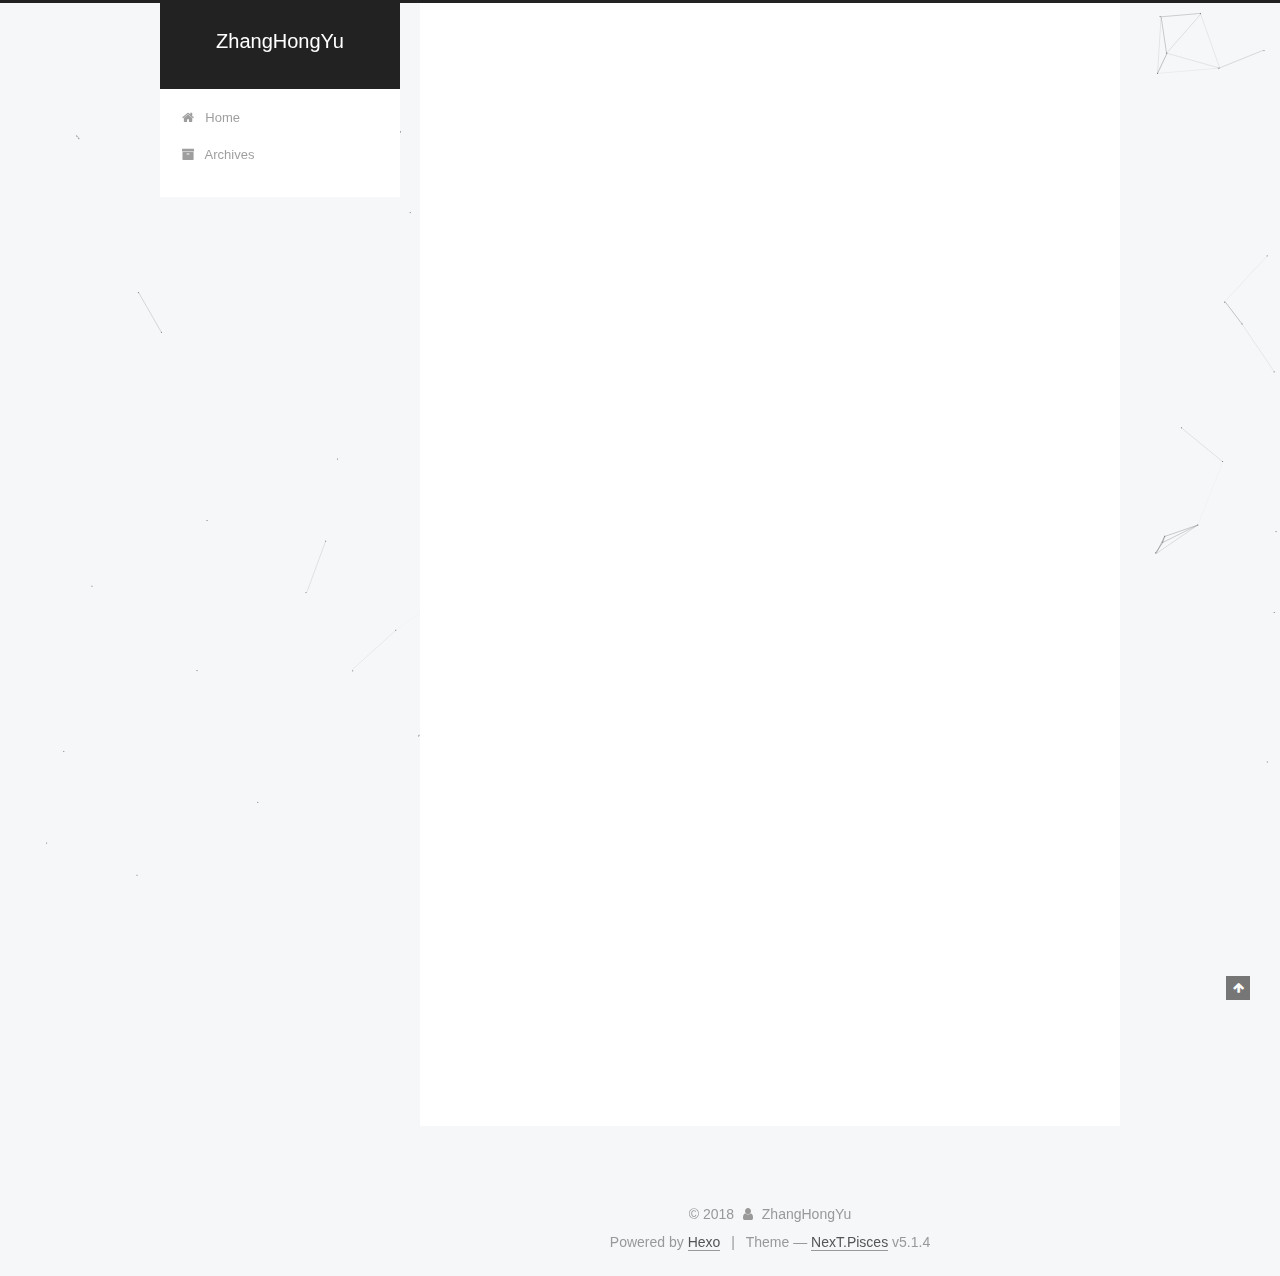
<file: 2018/08/31/hello-world/index.html>
<!DOCTYPE html>



  


<html class="theme-next pisces use-motion" lang="">
<head>
  <meta charset="UTF-8"/>
<meta http-equiv="X-UA-Compatible" content="IE=edge" />
<meta name="viewport" content="width=device-width, initial-scale=1, maximum-scale=1"/>
<meta name="theme-color" content="#222">









<meta http-equiv="Cache-Control" content="no-transform" />
<meta http-equiv="Cache-Control" content="no-siteapp" />
















  
  
  <link href="/lib/fancybox/source/jquery.fancybox.css?v=2.1.5" rel="stylesheet" type="text/css" />







<link href="/lib/font-awesome/css/font-awesome.min.css?v=4.6.2" rel="stylesheet" type="text/css" />

<link href="/css/main.css?v=5.1.4" rel="stylesheet" type="text/css" />


  <link rel="apple-touch-icon" sizes="180x180" href="/images/apple-touch-icon-next.png?v=5.1.4">


  <link rel="icon" type="image/png" sizes="32x32" href="/images/favicon-32x32-next.png?v=5.1.4">


  <link rel="icon" type="image/png" sizes="16x16" href="/images/favicon-16x16-next.png?v=5.1.4">


  <link rel="mask-icon" href="/images/logo.svg?v=5.1.4" color="#222">





  <meta name="keywords" content="Hexo, NexT" />










<meta name="description" content="Welcome to Hexo! This is your very first post. Check documentation for more info. If you get any problems when using Hexo, you can find the answer in troubleshooting or you can ask me on GitHub. Quick">
<meta property="og:type" content="article">
<meta property="og:title" content="Hello World">
<meta property="og:url" content="https://www.zhanghongyu.tech/2018/08/31/hello-world/index.html">
<meta property="og:site_name" content="ZhangHongYu">
<meta property="og:description" content="Welcome to Hexo! This is your very first post. Check documentation for more info. If you get any problems when using Hexo, you can find the answer in troubleshooting or you can ask me on GitHub. Quick">
<meta property="og:locale" content="default">
<meta property="og:updated_time" content="2018-08-31T02:35:25.077Z">
<meta name="twitter:card" content="summary">
<meta name="twitter:title" content="Hello World">
<meta name="twitter:description" content="Welcome to Hexo! This is your very first post. Check documentation for more info. If you get any problems when using Hexo, you can find the answer in troubleshooting or you can ask me on GitHub. Quick">



<script type="text/javascript" id="hexo.configurations">
  var NexT = window.NexT || {};
  var CONFIG = {
    root: '/',
    scheme: 'Pisces',
    version: '5.1.4',
    sidebar: {"position":"left","display":"post","offset":12,"b2t":false,"scrollpercent":false,"onmobile":false},
    fancybox: true,
    tabs: true,
    motion: {"enable":true,"async":false,"transition":{"post_block":"fadeIn","post_header":"slideDownIn","post_body":"slideDownIn","coll_header":"slideLeftIn","sidebar":"slideUpIn"}},
    duoshuo: {
      userId: '0',
      author: 'Author'
    },
    algolia: {
      applicationID: '',
      apiKey: '',
      indexName: '',
      hits: {"per_page":10},
      labels: {"input_placeholder":"Search for Posts","hits_empty":"We didn't find any results for the search: ${query}","hits_stats":"${hits} results found in ${time} ms"}
    }
  };
</script>



  <link rel="canonical" href="https://www.zhanghongyu.tech/2018/08/31/hello-world/"/>





  <title>Hello World | ZhangHongYu</title>
  








</head>

<body itemscope itemtype="http://schema.org/WebPage" lang="default">

  
  
    
  

  <div class="container sidebar-position-left page-post-detail">
    <div class="headband"></div>

    <header id="header" class="header" itemscope itemtype="http://schema.org/WPHeader">
      <div class="header-inner"><div class="site-brand-wrapper">
  <div class="site-meta ">
    

    <div class="custom-logo-site-title">
      <a href="/"  class="brand" rel="start">
        <span class="logo-line-before"><i></i></span>
        <span class="site-title">ZhangHongYu</span>
        <span class="logo-line-after"><i></i></span>
      </a>
    </div>
      
        <p class="site-subtitle"></p>
      
  </div>

  <div class="site-nav-toggle">
    <button>
      <span class="btn-bar"></span>
      <span class="btn-bar"></span>
      <span class="btn-bar"></span>
    </button>
  </div>
</div>

<nav class="site-nav">
  

  
    <ul id="menu" class="menu">
      
        
        <li class="menu-item menu-item-home">
          <a href="/" rel="section">
            
              <i class="menu-item-icon fa fa-fw fa-home"></i> <br />
            
            Home
          </a>
        </li>
      
        
        <li class="menu-item menu-item-archives">
          <a href="/archives/" rel="section">
            
              <i class="menu-item-icon fa fa-fw fa-archive"></i> <br />
            
            Archives
          </a>
        </li>
      

      
    </ul>
  

  
</nav>



 </div>
    </header>

    <main id="main" class="main">
      <div class="main-inner">
        <div class="content-wrap">
          <div id="content" class="content">
            

  <div id="posts" class="posts-expand">
    

  

  
  
  

  <article class="post post-type-normal" itemscope itemtype="http://schema.org/Article">
  
  
  
  <div class="post-block">
    <link itemprop="mainEntityOfPage" href="https://www.zhanghongyu.tech/2018/08/31/hello-world/">

    <span hidden itemprop="author" itemscope itemtype="http://schema.org/Person">
      <meta itemprop="name" content="ZhangHongYu">
      <meta itemprop="description" content="">
      <meta itemprop="image" content="/images/avatar.gif">
    </span>

    <span hidden itemprop="publisher" itemscope itemtype="http://schema.org/Organization">
      <meta itemprop="name" content="ZhangHongYu">
    </span>

    
      <header class="post-header">

        
        
          <h1 class="post-title" itemprop="name headline">Hello World</h1>
        

        <div class="post-meta">
          <span class="post-time">
            
              <span class="post-meta-item-icon">
                <i class="fa fa-calendar-o"></i>
              </span>
              
                <span class="post-meta-item-text">Posted on</span>
              
              <time title="Post created" itemprop="dateCreated datePublished" datetime="2018-08-31T10:35:25+08:00">
                2018-08-31
              </time>
            

            

            
          </span>

          

          
            
          

          
          

          

          

          

        </div>
      </header>
    

    
    
    
    <div class="post-body" itemprop="articleBody">

      
      

      
        <p>Welcome to <a href="https://hexo.io/" target="_blank" rel="noopener">Hexo</a>! This is your very first post. Check <a href="https://hexo.io/docs/" target="_blank" rel="noopener">documentation</a> for more info. If you get any problems when using Hexo, you can find the answer in <a href="https://hexo.io/docs/troubleshooting.html" target="_blank" rel="noopener">troubleshooting</a> or you can ask me on <a href="https://github.com/hexojs/hexo/issues" target="_blank" rel="noopener">GitHub</a>.</p>
<h2 id="Quick-Start"><a href="#Quick-Start" class="headerlink" title="Quick Start"></a>Quick Start</h2><h3 id="Create-a-new-post"><a href="#Create-a-new-post" class="headerlink" title="Create a new post"></a>Create a new post</h3><figure class="highlight bash"><table><tr><td class="gutter"><pre><span class="line">1</span><br></pre></td><td class="code"><pre><span class="line">$ hexo new <span class="string">"My New Post"</span></span><br></pre></td></tr></table></figure>
<p>More info: <a href="https://hexo.io/docs/writing.html" target="_blank" rel="noopener">Writing</a></p>
<h3 id="Run-server"><a href="#Run-server" class="headerlink" title="Run server"></a>Run server</h3><figure class="highlight bash"><table><tr><td class="gutter"><pre><span class="line">1</span><br></pre></td><td class="code"><pre><span class="line">$ hexo server</span><br></pre></td></tr></table></figure>
<p>More info: <a href="https://hexo.io/docs/server.html" target="_blank" rel="noopener">Server</a></p>
<h3 id="Generate-static-files"><a href="#Generate-static-files" class="headerlink" title="Generate static files"></a>Generate static files</h3><figure class="highlight bash"><table><tr><td class="gutter"><pre><span class="line">1</span><br></pre></td><td class="code"><pre><span class="line">$ hexo generate</span><br></pre></td></tr></table></figure>
<p>More info: <a href="https://hexo.io/docs/generating.html" target="_blank" rel="noopener">Generating</a></p>
<h3 id="Deploy-to-remote-sites"><a href="#Deploy-to-remote-sites" class="headerlink" title="Deploy to remote sites"></a>Deploy to remote sites</h3><figure class="highlight bash"><table><tr><td class="gutter"><pre><span class="line">1</span><br></pre></td><td class="code"><pre><span class="line">$ hexo deploy</span><br></pre></td></tr></table></figure>
<p>More info: <a href="https://hexo.io/docs/deployment.html" target="_blank" rel="noopener">Deployment</a></p>

      
    </div>
    
    
    

    

    

    

    <footer class="post-footer">
      

      
      
      

      
        <div class="post-nav">
          <div class="post-nav-next post-nav-item">
            
          </div>

          <span class="post-nav-divider"></span>

          <div class="post-nav-prev post-nav-item">
            
              <a href="/2018/08/31/开博大吉/" rel="prev" title="开博大吉">
                开博大吉 <i class="fa fa-chevron-right"></i>
              </a>
            
          </div>
        </div>
      

      
      
    </footer>
  </div>
  
  
  
  </article>



    <div class="post-spread">
      
    </div>
  </div>


          </div>
          


          

  



        </div>
        
          
  
  <div class="sidebar-toggle">
    <div class="sidebar-toggle-line-wrap">
      <span class="sidebar-toggle-line sidebar-toggle-line-first"></span>
      <span class="sidebar-toggle-line sidebar-toggle-line-middle"></span>
      <span class="sidebar-toggle-line sidebar-toggle-line-last"></span>
    </div>
  </div>

  <aside id="sidebar" class="sidebar">
    
    <div class="sidebar-inner">

      

      
        <ul class="sidebar-nav motion-element">
          <li class="sidebar-nav-toc sidebar-nav-active" data-target="post-toc-wrap">
            Table of Contents
          </li>
          <li class="sidebar-nav-overview" data-target="site-overview-wrap">
            Overview
          </li>
        </ul>
      

      <section class="site-overview-wrap sidebar-panel">
        <div class="site-overview">
          <div class="site-author motion-element" itemprop="author" itemscope itemtype="http://schema.org/Person">
            
              <p class="site-author-name" itemprop="name">ZhangHongYu</p>
              <p class="site-description motion-element" itemprop="description"></p>
          </div>

          <nav class="site-state motion-element">

            
              <div class="site-state-item site-state-posts">
              
                <a href="/archives/">
              
                  <span class="site-state-item-count">3</span>
                  <span class="site-state-item-name">posts</span>
                </a>
              </div>
            

            

            

          </nav>

          

          

          
          

          
          

          

        </div>
      </section>

      
      <!--noindex-->
        <section class="post-toc-wrap motion-element sidebar-panel sidebar-panel-active">
          <div class="post-toc">

            
              
            

            
              <div class="post-toc-content"><ol class="nav"><li class="nav-item nav-level-2"><a class="nav-link" href="#Quick-Start"><span class="nav-number">1.</span> <span class="nav-text">Quick Start</span></a><ol class="nav-child"><li class="nav-item nav-level-3"><a class="nav-link" href="#Create-a-new-post"><span class="nav-number">1.1.</span> <span class="nav-text">Create a new post</span></a></li><li class="nav-item nav-level-3"><a class="nav-link" href="#Run-server"><span class="nav-number">1.2.</span> <span class="nav-text">Run server</span></a></li><li class="nav-item nav-level-3"><a class="nav-link" href="#Generate-static-files"><span class="nav-number">1.3.</span> <span class="nav-text">Generate static files</span></a></li><li class="nav-item nav-level-3"><a class="nav-link" href="#Deploy-to-remote-sites"><span class="nav-number">1.4.</span> <span class="nav-text">Deploy to remote sites</span></a></li></ol></li></ol></div>
            

          </div>
        </section>
      <!--/noindex-->
      

      

    </div>
  </aside>


        
      </div>
    </main>

    <footer id="footer" class="footer">
      <div class="footer-inner">
        <div class="copyright">&copy; <span itemprop="copyrightYear">2018</span>
  <span class="with-love">
    <i class="fa fa-user"></i>
  </span>
  <span class="author" itemprop="copyrightHolder">ZhangHongYu</span>

  
</div>


  <div class="powered-by">Powered by <a class="theme-link" target="_blank" href="https://hexo.io">Hexo</a></div>



  <span class="post-meta-divider">|</span>



  <div class="theme-info">Theme &mdash; <a class="theme-link" target="_blank" href="https://github.com/iissnan/hexo-theme-next">NexT.Pisces</a> v5.1.4</div>




        







        
      </div>
    </footer>

    
      <div class="back-to-top">
        <i class="fa fa-arrow-up"></i>
        
      </div>
    

    

  </div>

  

<script type="text/javascript">
  if (Object.prototype.toString.call(window.Promise) !== '[object Function]') {
    window.Promise = null;
  }
</script>









  


  











  
  
    <script type="text/javascript" src="/lib/jquery/index.js?v=2.1.3"></script>
  

  
  
    <script type="text/javascript" src="/lib/fastclick/lib/fastclick.min.js?v=1.0.6"></script>
  

  
  
    <script type="text/javascript" src="/lib/jquery_lazyload/jquery.lazyload.js?v=1.9.7"></script>
  

  
  
    <script type="text/javascript" src="/lib/velocity/velocity.min.js?v=1.2.1"></script>
  

  
  
    <script type="text/javascript" src="/lib/velocity/velocity.ui.min.js?v=1.2.1"></script>
  

  
  
    <script type="text/javascript" src="/lib/fancybox/source/jquery.fancybox.pack.js?v=2.1.5"></script>
  

  
  
    <script type="text/javascript" src="/lib/canvas-nest/canvas-nest.min.js"></script>
  


  


  <script type="text/javascript" src="/js/src/utils.js?v=5.1.4"></script>

  <script type="text/javascript" src="/js/src/motion.js?v=5.1.4"></script>



  
  


  <script type="text/javascript" src="/js/src/affix.js?v=5.1.4"></script>

  <script type="text/javascript" src="/js/src/schemes/pisces.js?v=5.1.4"></script>



  
  <script type="text/javascript" src="/js/src/scrollspy.js?v=5.1.4"></script>
<script type="text/javascript" src="/js/src/post-details.js?v=5.1.4"></script>



  


  <script type="text/javascript" src="/js/src/bootstrap.js?v=5.1.4"></script>



  


  




	





  





  












  





  

  

  

  
  

  

  

  

</body>
</html>
</file>
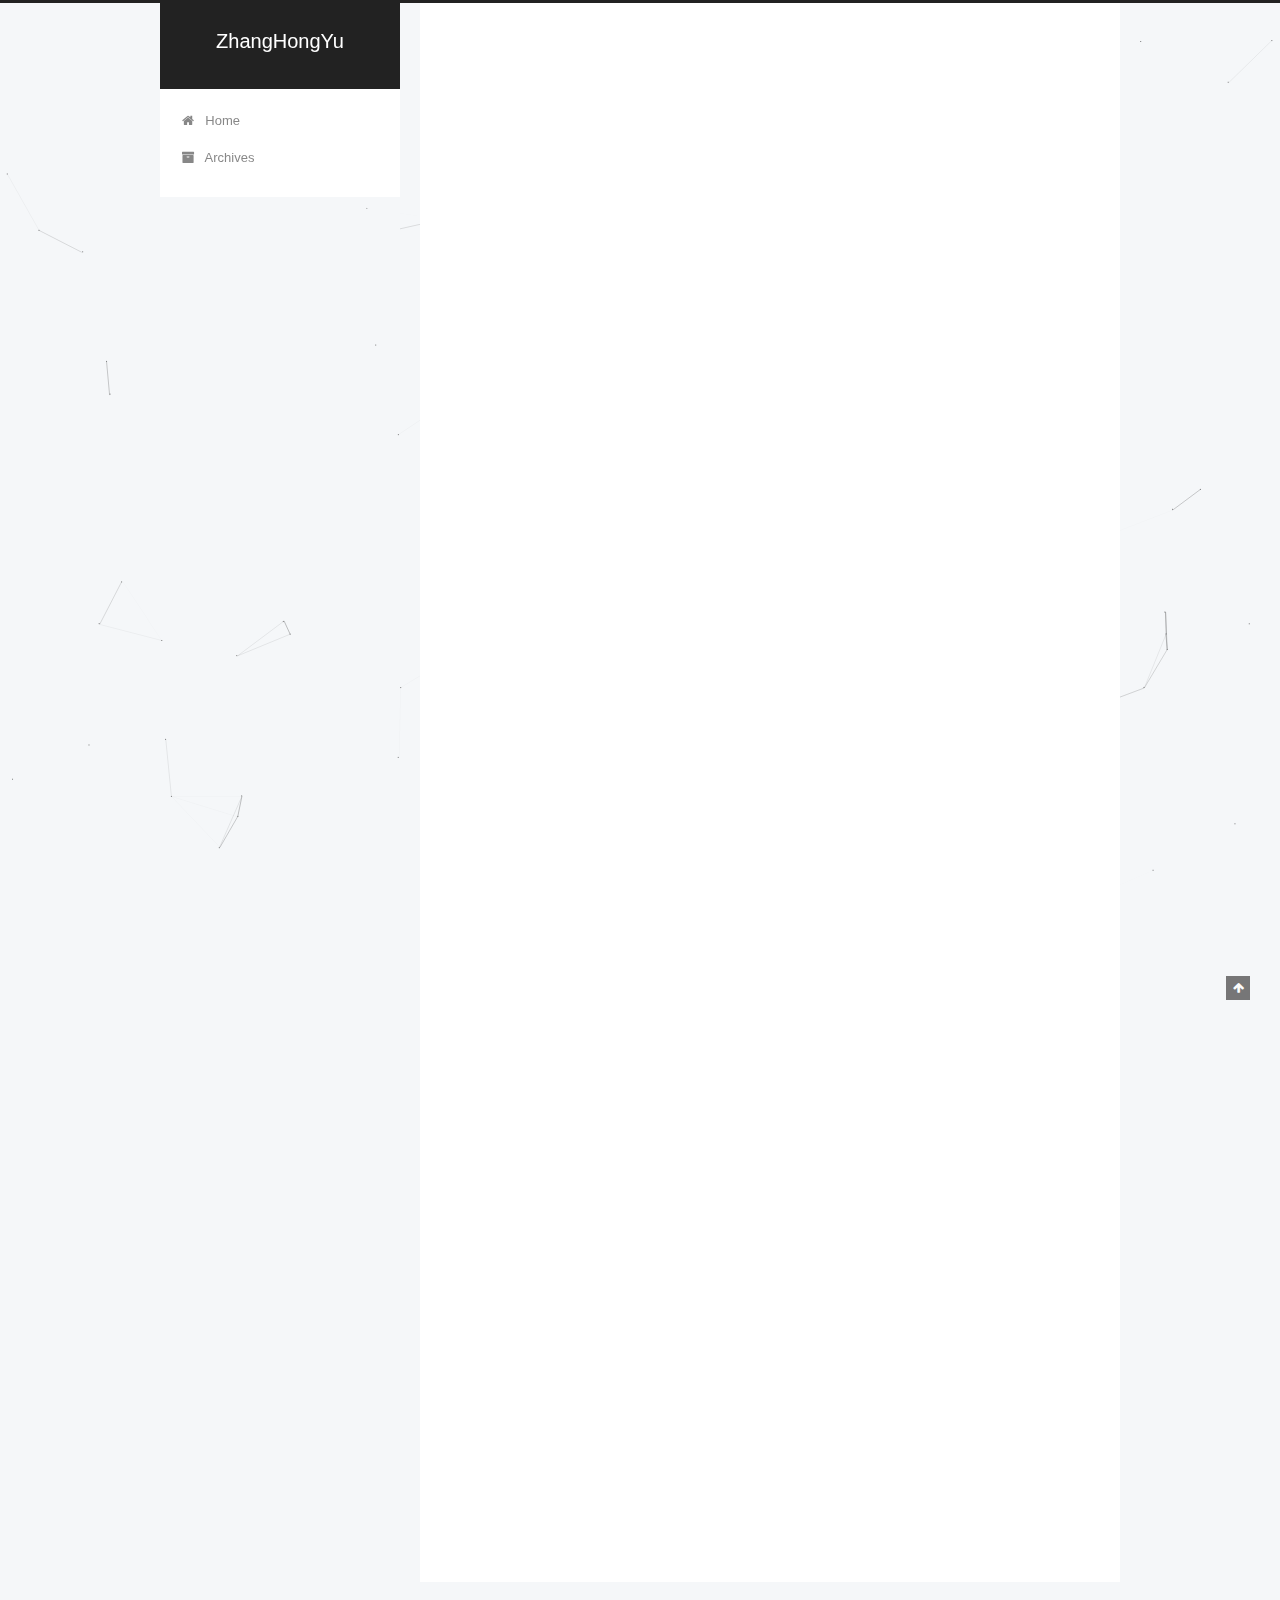
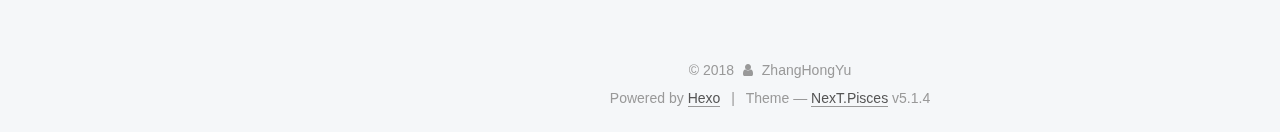
<file: 2018/08/31/rsync-inotify高效实时同步/index.html>
<!DOCTYPE html>



  


<html class="theme-next pisces use-motion" lang="">
<head>
  <meta charset="UTF-8"/>
<meta http-equiv="X-UA-Compatible" content="IE=edge" />
<meta name="viewport" content="width=device-width, initial-scale=1, maximum-scale=1"/>
<meta name="theme-color" content="#222">









<meta http-equiv="Cache-Control" content="no-transform" />
<meta http-equiv="Cache-Control" content="no-siteapp" />
















  
  
  <link href="/lib/fancybox/source/jquery.fancybox.css?v=2.1.5" rel="stylesheet" type="text/css" />







<link href="/lib/font-awesome/css/font-awesome.min.css?v=4.6.2" rel="stylesheet" type="text/css" />

<link href="/css/main.css?v=5.1.4" rel="stylesheet" type="text/css" />


  <link rel="apple-touch-icon" sizes="180x180" href="/images/apple-touch-icon-next.png?v=5.1.4">


  <link rel="icon" type="image/png" sizes="32x32" href="/images/favicon-32x32-next.png?v=5.1.4">


  <link rel="icon" type="image/png" sizes="16x16" href="/images/favicon-16x16-next.png?v=5.1.4">


  <link rel="mask-icon" href="/images/logo.svg?v=5.1.4" color="#222">





  <meta name="keywords" content="Hexo, NexT" />










<meta name="description" content="rsync简介a fast, versatile, remote (and local) file-copying tool，一个快速的，多功能的，远程和本地的文件复制工具。兼具cp和scp的功能，rsync命令的使用几乎和scp是一样一样的。rsync是通过超级守护进程xinetd进行触发同步的。 组合搭配：  rsync+crond：可以解决对实时性要求不是太高的场景 rsync+inotif">
<meta property="og:type" content="article">
<meta property="og:title" content="rsync+inotify高效实时同步">
<meta property="og:url" content="https://www.zhanghongyu.tech/2018/08/31/rsync-inotify高效实时同步/index.html">
<meta property="og:site_name" content="ZhangHongYu">
<meta property="og:description" content="rsync简介a fast, versatile, remote (and local) file-copying tool，一个快速的，多功能的，远程和本地的文件复制工具。兼具cp和scp的功能，rsync命令的使用几乎和scp是一样一样的。rsync是通过超级守护进程xinetd进行触发同步的。 组合搭配：  rsync+crond：可以解决对实时性要求不是太高的场景 rsync+inotif">
<meta property="og:locale" content="default">
<meta property="og:updated_time" content="2018-08-31T02:58:44.020Z">
<meta name="twitter:card" content="summary">
<meta name="twitter:title" content="rsync+inotify高效实时同步">
<meta name="twitter:description" content="rsync简介a fast, versatile, remote (and local) file-copying tool，一个快速的，多功能的，远程和本地的文件复制工具。兼具cp和scp的功能，rsync命令的使用几乎和scp是一样一样的。rsync是通过超级守护进程xinetd进行触发同步的。 组合搭配：  rsync+crond：可以解决对实时性要求不是太高的场景 rsync+inotif">



<script type="text/javascript" id="hexo.configurations">
  var NexT = window.NexT || {};
  var CONFIG = {
    root: '/',
    scheme: 'Pisces',
    version: '5.1.4',
    sidebar: {"position":"left","display":"post","offset":12,"b2t":false,"scrollpercent":false,"onmobile":false},
    fancybox: true,
    tabs: true,
    motion: {"enable":true,"async":false,"transition":{"post_block":"fadeIn","post_header":"slideDownIn","post_body":"slideDownIn","coll_header":"slideLeftIn","sidebar":"slideUpIn"}},
    duoshuo: {
      userId: '0',
      author: 'Author'
    },
    algolia: {
      applicationID: '',
      apiKey: '',
      indexName: '',
      hits: {"per_page":10},
      labels: {"input_placeholder":"Search for Posts","hits_empty":"We didn't find any results for the search: ${query}","hits_stats":"${hits} results found in ${time} ms"}
    }
  };
</script>



  <link rel="canonical" href="https://www.zhanghongyu.tech/2018/08/31/rsync-inotify高效实时同步/"/>





  <title>rsync+inotify高效实时同步 | ZhangHongYu</title>
  








</head>

<body itemscope itemtype="http://schema.org/WebPage" lang="default">

  
  
    
  

  <div class="container sidebar-position-left page-post-detail">
    <div class="headband"></div>

    <header id="header" class="header" itemscope itemtype="http://schema.org/WPHeader">
      <div class="header-inner"><div class="site-brand-wrapper">
  <div class="site-meta ">
    

    <div class="custom-logo-site-title">
      <a href="/"  class="brand" rel="start">
        <span class="logo-line-before"><i></i></span>
        <span class="site-title">ZhangHongYu</span>
        <span class="logo-line-after"><i></i></span>
      </a>
    </div>
      
        <p class="site-subtitle"></p>
      
  </div>

  <div class="site-nav-toggle">
    <button>
      <span class="btn-bar"></span>
      <span class="btn-bar"></span>
      <span class="btn-bar"></span>
    </button>
  </div>
</div>

<nav class="site-nav">
  

  
    <ul id="menu" class="menu">
      
        
        <li class="menu-item menu-item-home">
          <a href="/" rel="section">
            
              <i class="menu-item-icon fa fa-fw fa-home"></i> <br />
            
            Home
          </a>
        </li>
      
        
        <li class="menu-item menu-item-archives">
          <a href="/archives/" rel="section">
            
              <i class="menu-item-icon fa fa-fw fa-archive"></i> <br />
            
            Archives
          </a>
        </li>
      

      
    </ul>
  

  
</nav>



 </div>
    </header>

    <main id="main" class="main">
      <div class="main-inner">
        <div class="content-wrap">
          <div id="content" class="content">
            

  <div id="posts" class="posts-expand">
    

  

  
  
  

  <article class="post post-type-normal" itemscope itemtype="http://schema.org/Article">
  
  
  
  <div class="post-block">
    <link itemprop="mainEntityOfPage" href="https://www.zhanghongyu.tech/2018/08/31/rsync-inotify高效实时同步/">

    <span hidden itemprop="author" itemscope itemtype="http://schema.org/Person">
      <meta itemprop="name" content="ZhangHongYu">
      <meta itemprop="description" content="">
      <meta itemprop="image" content="/images/avatar.gif">
    </span>

    <span hidden itemprop="publisher" itemscope itemtype="http://schema.org/Organization">
      <meta itemprop="name" content="ZhangHongYu">
    </span>

    
      <header class="post-header">

        
        
          <h1 class="post-title" itemprop="name headline">rsync+inotify高效实时同步</h1>
        

        <div class="post-meta">
          <span class="post-time">
            
              <span class="post-meta-item-icon">
                <i class="fa fa-calendar-o"></i>
              </span>
              
                <span class="post-meta-item-text">Posted on</span>
              
              <time title="Post created" itemprop="dateCreated datePublished" datetime="2018-08-31T10:55:07+08:00">
                2018-08-31
              </time>
            

            

            
          </span>

          

          
            
          

          
          

          

          

          

        </div>
      </header>
    

    
    
    
    <div class="post-body" itemprop="articleBody">

      
      

      
        <h2 id="rsync简介"><a href="#rsync简介" class="headerlink" title="rsync简介"></a>rsync简介</h2><p>a fast, versatile, remote (and local) file-copying tool，一个快速的，多功能的，远程和本地的文件复制工具。兼具cp和scp的功能，rsync命令的使用几乎和scp是一样一样的。rsync是通过超级守护进程xinetd进行触发同步的。</p>
<p>组合搭配：</p>
<ul>
<li>rsync+crond：可以解决对实时性要求不是太高的场景</li>
<li>rsync+inotify：能够解决对实时性要求较高的场景</li>
</ul>
<ol>
<li>rsync+crond：可以解决对实时性要求不是太高的场景</li>
<li>rsync+inotify：能够解决对实时性要求较高的场景</li>
</ol>
<figure class="highlight bash"><table><tr><td class="gutter"><pre><span class="line">1</span><br><span class="line">2</span><br><span class="line">3</span><br><span class="line">4</span><br><span class="line">5</span><br><span class="line">6</span><br><span class="line">7</span><br><span class="line">8</span><br><span class="line">9</span><br><span class="line">10</span><br><span class="line">11</span><br><span class="line">12</span><br><span class="line">13</span><br><span class="line">14</span><br><span class="line">15</span><br><span class="line">16</span><br><span class="line">17</span><br><span class="line">18</span><br><span class="line">19</span><br><span class="line">20</span><br><span class="line">21</span><br><span class="line">22</span><br><span class="line">23</span><br><span class="line">24</span><br><span class="line">25</span><br><span class="line">26</span><br><span class="line">27</span><br><span class="line">28</span><br><span class="line">29</span><br><span class="line">30</span><br><span class="line">31</span><br><span class="line">32</span><br><span class="line">33</span><br><span class="line">34</span><br><span class="line">35</span><br><span class="line">36</span><br><span class="line">37</span><br><span class="line">38</span><br></pre></td><td class="code"><pre><span class="line">vim rsync.sh </span><br><span class="line"></span><br><span class="line"><span class="meta">#!/bin/bash</span></span><br><span class="line">src=/data/                           <span class="comment"># 需要同步的源路径</span></span><br><span class="line">des=data                             <span class="comment"># 目标服务器上 rsync --daemon 发布的名称</span></span><br><span class="line">rsync_passwd_file=/etc/rsyncd.pass            <span class="comment"># rsync验证的密码文件</span></span><br><span class="line">ip1=192.168.31.6                    <span class="comment"># 目标服务器</span></span><br><span class="line">user=work                            <span class="comment"># rsync --daemon定义的验证用户名</span></span><br><span class="line"><span class="built_in">cd</span> <span class="variable">$&#123;src&#125;</span>                            </span><br><span class="line"><span class="comment"># 此方法中，由于rsync同步的特性，这里必须要先cd到源目录，inotify再监听 ./ 才能rsync同步后目录结构一致</span></span><br><span class="line">/usr/bin/inotifywait -mrq --format  <span class="string">'%Xe %w%f'</span> -e modify,create,delete,attrib,close_write,move ./ | <span class="keyword">while</span> <span class="built_in">read</span> file</span><br><span class="line"><span class="comment"># 把监控到有发生更改的"文件路径列表"循环</span></span><br><span class="line"><span class="keyword">do</span></span><br><span class="line">        INO_EVENT=$(<span class="built_in">echo</span> <span class="variable">$file</span> | awk <span class="string">'&#123;print $1&#125;'</span>)      <span class="comment"># 把inotify输出切割 把事件类型部分赋值给INO_EVENT</span></span><br><span class="line">        INO_FILE=$(<span class="built_in">echo</span> <span class="variable">$file</span> | awk <span class="string">'&#123;print $2&#125;'</span>)       <span class="comment"># 把inotify输出切割 把文件路径部分赋值给INO_FILE</span></span><br><span class="line">        <span class="built_in">echo</span> <span class="string">"-------------------------------<span class="variable">$(date)</span>------------------------------------"</span></span><br><span class="line">        <span class="built_in">echo</span> <span class="variable">$file</span></span><br><span class="line">        <span class="comment">#增加、修改、写入完成、移动进事件</span></span><br><span class="line">        <span class="comment">#增、改放在同一个判断，因为他们都肯定是针对文件的操作，即使是新建目录，要同步的也只是一个空目录，不会影响速度。</span></span><br><span class="line">        <span class="keyword">if</span> [[ <span class="variable">$INO_EVENT</span> =~ <span class="string">'CREATE'</span> ]] || [[ <span class="variable">$INO_EVENT</span> =~ <span class="string">'MODIFY'</span> ]] || [[ <span class="variable">$INO_EVENT</span> =~ <span class="string">'CLOSE_WRITE'</span> ]] || [[ <span class="variable">$INO_EVENT</span> =~ <span class="string">'MOVED_TO'</span> ]]         <span class="comment"># 判断事件类型</span></span><br><span class="line">        <span class="keyword">then</span></span><br><span class="line">                <span class="built_in">echo</span> <span class="string">'CREATE or MODIFY or CLOSE_WRITE or MOVED_TO'</span></span><br><span class="line">                rsync -avzcR --password-file=<span class="variable">$&#123;rsync_passwd_file&#125;</span> $(dirname <span class="variable">$&#123;INO_FILE&#125;</span>) <span class="variable">$&#123;user&#125;</span>@<span class="variable">$&#123;ip1&#125;</span>::<span class="variable">$&#123;des&#125;</span></span><br><span class="line">        <span class="keyword">fi</span></span><br><span class="line">        <span class="keyword">if</span> [[ <span class="variable">$INO_EVENT</span> =~ <span class="string">'DELETE'</span> ]] || [[ <span class="variable">$INO_EVENT</span> =~ <span class="string">'MOVED_FROM'</span> ]]</span><br><span class="line">        <span class="keyword">then</span></span><br><span class="line">                <span class="built_in">echo</span> <span class="string">'DELETE or MOVED_FROM'</span></span><br><span class="line">                rsync -avzR --delete --password-file=<span class="variable">$&#123;rsync_passwd_file&#125;</span> $(dirname <span class="variable">$&#123;INO_FILE&#125;</span>) <span class="variable">$&#123;user&#125;</span>@<span class="variable">$&#123;ip1&#125;</span>::<span class="variable">$&#123;des&#125;</span></span><br><span class="line">        <span class="keyword">fi</span></span><br><span class="line">        <span class="keyword">if</span> [[ <span class="variable">$INO_EVENT</span> =~ <span class="string">'ATTRIB'</span> ]]</span><br><span class="line">        <span class="keyword">then</span></span><br><span class="line">                <span class="built_in">echo</span> <span class="string">'ATTRIB'</span></span><br><span class="line">                <span class="keyword">if</span> [ ! -d <span class="string">"<span class="variable">$INO_FILE</span>"</span> ]</span><br><span class="line">                <span class="keyword">then</span></span><br><span class="line">                        rsync -avzcR --password-file=<span class="variable">$&#123;rsync_passwd_file&#125;</span> $(dirname <span class="variable">$&#123;INO_FILE&#125;</span>) <span class="variable">$&#123;user&#125;</span>@<span class="variable">$&#123;ip1&#125;</span>::<span class="variable">$&#123;des&#125;</span>    </span><br><span class="line">                <span class="keyword">fi</span></span><br><span class="line">        <span class="keyword">fi</span></span><br><span class="line"><span class="keyword">done</span></span><br></pre></td></tr></table></figure>
<h3 id="kakallala"><a href="#kakallala" class="headerlink" title="kakallala"></a>kakallala</h3><p>wqeqweqweqweqweqweqweqweqweqweqweqwe</p>

      
    </div>
    
    
    

    

    

    

    <footer class="post-footer">
      

      
      
      

      
        <div class="post-nav">
          <div class="post-nav-next post-nav-item">
            
              <a href="/2018/08/31/开博大吉/" rel="next" title="开博大吉">
                <i class="fa fa-chevron-left"></i> 开博大吉
              </a>
            
          </div>

          <span class="post-nav-divider"></span>

          <div class="post-nav-prev post-nav-item">
            
          </div>
        </div>
      

      
      
    </footer>
  </div>
  
  
  
  </article>



    <div class="post-spread">
      
    </div>
  </div>


          </div>
          


          

  



        </div>
        
          
  
  <div class="sidebar-toggle">
    <div class="sidebar-toggle-line-wrap">
      <span class="sidebar-toggle-line sidebar-toggle-line-first"></span>
      <span class="sidebar-toggle-line sidebar-toggle-line-middle"></span>
      <span class="sidebar-toggle-line sidebar-toggle-line-last"></span>
    </div>
  </div>

  <aside id="sidebar" class="sidebar">
    
    <div class="sidebar-inner">

      

      
        <ul class="sidebar-nav motion-element">
          <li class="sidebar-nav-toc sidebar-nav-active" data-target="post-toc-wrap">
            Table of Contents
          </li>
          <li class="sidebar-nav-overview" data-target="site-overview-wrap">
            Overview
          </li>
        </ul>
      

      <section class="site-overview-wrap sidebar-panel">
        <div class="site-overview">
          <div class="site-author motion-element" itemprop="author" itemscope itemtype="http://schema.org/Person">
            
              <p class="site-author-name" itemprop="name">ZhangHongYu</p>
              <p class="site-description motion-element" itemprop="description"></p>
          </div>

          <nav class="site-state motion-element">

            
              <div class="site-state-item site-state-posts">
              
                <a href="/archives/">
              
                  <span class="site-state-item-count">3</span>
                  <span class="site-state-item-name">posts</span>
                </a>
              </div>
            

            

            

          </nav>

          

          

          
          

          
          

          

        </div>
      </section>

      
      <!--noindex-->
        <section class="post-toc-wrap motion-element sidebar-panel sidebar-panel-active">
          <div class="post-toc">

            
              
            

            
              <div class="post-toc-content"><ol class="nav"><li class="nav-item nav-level-2"><a class="nav-link" href="#rsync简介"><span class="nav-number">1.</span> <span class="nav-text">rsync简介</span></a><ol class="nav-child"><li class="nav-item nav-level-3"><a class="nav-link" href="#kakallala"><span class="nav-number">1.1.</span> <span class="nav-text">kakallala</span></a></li></ol></li></ol></div>
            

          </div>
        </section>
      <!--/noindex-->
      

      

    </div>
  </aside>


        
      </div>
    </main>

    <footer id="footer" class="footer">
      <div class="footer-inner">
        <div class="copyright">&copy; <span itemprop="copyrightYear">2018</span>
  <span class="with-love">
    <i class="fa fa-user"></i>
  </span>
  <span class="author" itemprop="copyrightHolder">ZhangHongYu</span>

  
</div>


  <div class="powered-by">Powered by <a class="theme-link" target="_blank" href="https://hexo.io">Hexo</a></div>



  <span class="post-meta-divider">|</span>



  <div class="theme-info">Theme &mdash; <a class="theme-link" target="_blank" href="https://github.com/iissnan/hexo-theme-next">NexT.Pisces</a> v5.1.4</div>




        







        
      </div>
    </footer>

    
      <div class="back-to-top">
        <i class="fa fa-arrow-up"></i>
        
      </div>
    

    

  </div>

  

<script type="text/javascript">
  if (Object.prototype.toString.call(window.Promise) !== '[object Function]') {
    window.Promise = null;
  }
</script>









  


  











  
  
    <script type="text/javascript" src="/lib/jquery/index.js?v=2.1.3"></script>
  

  
  
    <script type="text/javascript" src="/lib/fastclick/lib/fastclick.min.js?v=1.0.6"></script>
  

  
  
    <script type="text/javascript" src="/lib/jquery_lazyload/jquery.lazyload.js?v=1.9.7"></script>
  

  
  
    <script type="text/javascript" src="/lib/velocity/velocity.min.js?v=1.2.1"></script>
  

  
  
    <script type="text/javascript" src="/lib/velocity/velocity.ui.min.js?v=1.2.1"></script>
  

  
  
    <script type="text/javascript" src="/lib/fancybox/source/jquery.fancybox.pack.js?v=2.1.5"></script>
  

  
  
    <script type="text/javascript" src="/lib/canvas-nest/canvas-nest.min.js"></script>
  


  


  <script type="text/javascript" src="/js/src/utils.js?v=5.1.4"></script>

  <script type="text/javascript" src="/js/src/motion.js?v=5.1.4"></script>



  
  


  <script type="text/javascript" src="/js/src/affix.js?v=5.1.4"></script>

  <script type="text/javascript" src="/js/src/schemes/pisces.js?v=5.1.4"></script>



  
  <script type="text/javascript" src="/js/src/scrollspy.js?v=5.1.4"></script>
<script type="text/javascript" src="/js/src/post-details.js?v=5.1.4"></script>



  


  <script type="text/javascript" src="/js/src/bootstrap.js?v=5.1.4"></script>



  


  




	





  





  












  





  

  

  

  
  

  

  

  

</body>
</html>
</file>
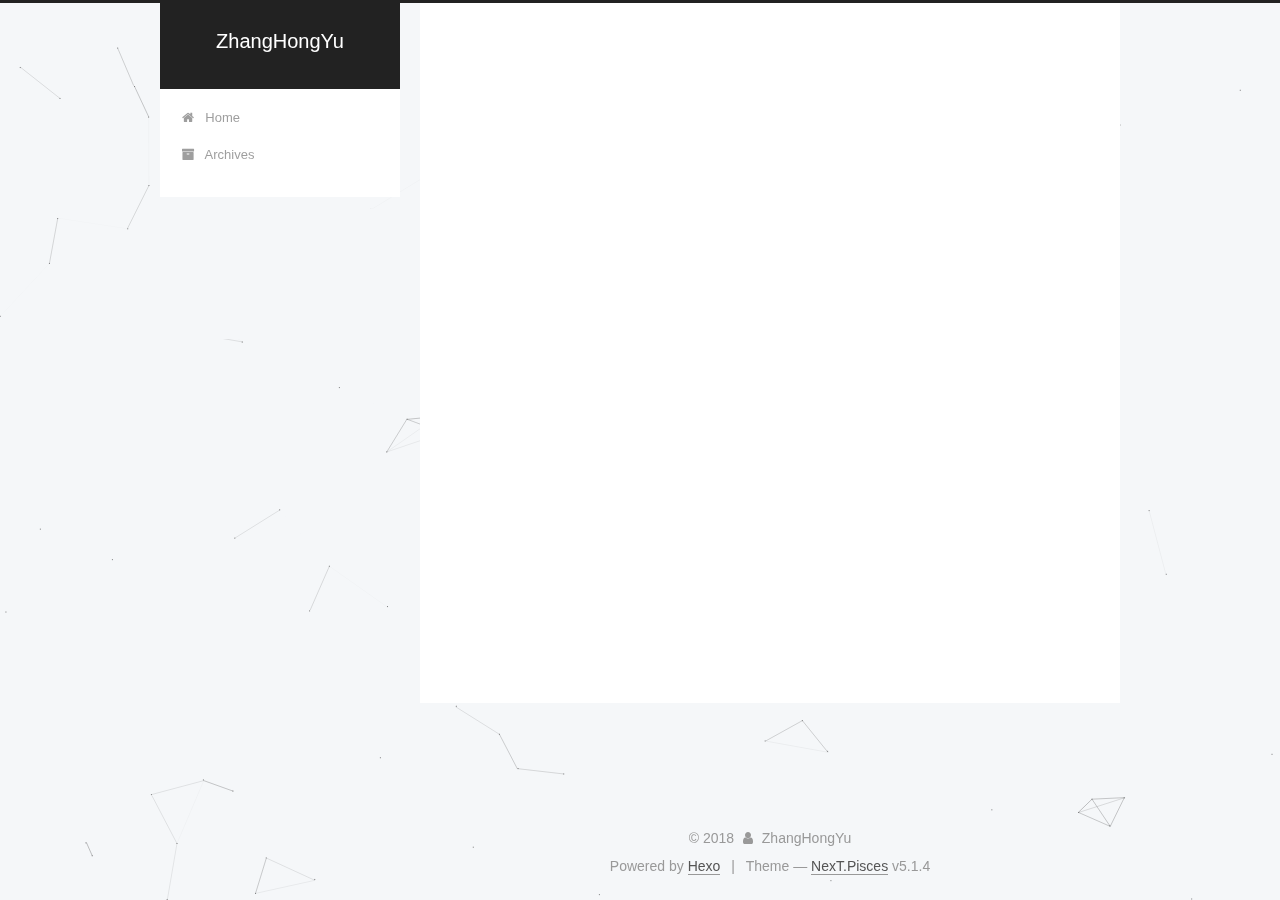
<file: 2018/08/31/开博大吉/index.html>
<!DOCTYPE html>



  


<html class="theme-next pisces use-motion" lang="">
<head>
  <meta charset="UTF-8"/>
<meta http-equiv="X-UA-Compatible" content="IE=edge" />
<meta name="viewport" content="width=device-width, initial-scale=1, maximum-scale=1"/>
<meta name="theme-color" content="#222">









<meta http-equiv="Cache-Control" content="no-transform" />
<meta http-equiv="Cache-Control" content="no-siteapp" />
















  
  
  <link href="/lib/fancybox/source/jquery.fancybox.css?v=2.1.5" rel="stylesheet" type="text/css" />







<link href="/lib/font-awesome/css/font-awesome.min.css?v=4.6.2" rel="stylesheet" type="text/css" />

<link href="/css/main.css?v=5.1.4" rel="stylesheet" type="text/css" />


  <link rel="apple-touch-icon" sizes="180x180" href="/images/apple-touch-icon-next.png?v=5.1.4">


  <link rel="icon" type="image/png" sizes="32x32" href="/images/favicon-32x32-next.png?v=5.1.4">


  <link rel="icon" type="image/png" sizes="16x16" href="/images/favicon-16x16-next.png?v=5.1.4">


  <link rel="mask-icon" href="/images/logo.svg?v=5.1.4" color="#222">





  <meta name="keywords" content="Hexo, NexT" />










<meta property="og:type" content="article">
<meta property="og:title" content="开博大吉">
<meta property="og:url" content="https://www.zhanghongyu.tech/2018/08/31/开博大吉/index.html">
<meta property="og:site_name" content="ZhangHongYu">
<meta property="og:locale" content="default">
<meta property="og:updated_time" content="2018-08-31T02:36:56.177Z">
<meta name="twitter:card" content="summary">
<meta name="twitter:title" content="开博大吉">



<script type="text/javascript" id="hexo.configurations">
  var NexT = window.NexT || {};
  var CONFIG = {
    root: '/',
    scheme: 'Pisces',
    version: '5.1.4',
    sidebar: {"position":"left","display":"post","offset":12,"b2t":false,"scrollpercent":false,"onmobile":false},
    fancybox: true,
    tabs: true,
    motion: {"enable":true,"async":false,"transition":{"post_block":"fadeIn","post_header":"slideDownIn","post_body":"slideDownIn","coll_header":"slideLeftIn","sidebar":"slideUpIn"}},
    duoshuo: {
      userId: '0',
      author: 'Author'
    },
    algolia: {
      applicationID: '',
      apiKey: '',
      indexName: '',
      hits: {"per_page":10},
      labels: {"input_placeholder":"Search for Posts","hits_empty":"We didn't find any results for the search: ${query}","hits_stats":"${hits} results found in ${time} ms"}
    }
  };
</script>



  <link rel="canonical" href="https://www.zhanghongyu.tech/2018/08/31/开博大吉/"/>





  <title>开博大吉 | ZhangHongYu</title>
  








</head>

<body itemscope itemtype="http://schema.org/WebPage" lang="default">

  
  
    
  

  <div class="container sidebar-position-left page-post-detail">
    <div class="headband"></div>

    <header id="header" class="header" itemscope itemtype="http://schema.org/WPHeader">
      <div class="header-inner"><div class="site-brand-wrapper">
  <div class="site-meta ">
    

    <div class="custom-logo-site-title">
      <a href="/"  class="brand" rel="start">
        <span class="logo-line-before"><i></i></span>
        <span class="site-title">ZhangHongYu</span>
        <span class="logo-line-after"><i></i></span>
      </a>
    </div>
      
        <p class="site-subtitle"></p>
      
  </div>

  <div class="site-nav-toggle">
    <button>
      <span class="btn-bar"></span>
      <span class="btn-bar"></span>
      <span class="btn-bar"></span>
    </button>
  </div>
</div>

<nav class="site-nav">
  

  
    <ul id="menu" class="menu">
      
        
        <li class="menu-item menu-item-home">
          <a href="/" rel="section">
            
              <i class="menu-item-icon fa fa-fw fa-home"></i> <br />
            
            Home
          </a>
        </li>
      
        
        <li class="menu-item menu-item-archives">
          <a href="/archives/" rel="section">
            
              <i class="menu-item-icon fa fa-fw fa-archive"></i> <br />
            
            Archives
          </a>
        </li>
      

      
    </ul>
  

  
</nav>



 </div>
    </header>

    <main id="main" class="main">
      <div class="main-inner">
        <div class="content-wrap">
          <div id="content" class="content">
            

  <div id="posts" class="posts-expand">
    

  

  
  
  

  <article class="post post-type-normal" itemscope itemtype="http://schema.org/Article">
  
  
  
  <div class="post-block">
    <link itemprop="mainEntityOfPage" href="https://www.zhanghongyu.tech/2018/08/31/开博大吉/">

    <span hidden itemprop="author" itemscope itemtype="http://schema.org/Person">
      <meta itemprop="name" content="ZhangHongYu">
      <meta itemprop="description" content="">
      <meta itemprop="image" content="/images/avatar.gif">
    </span>

    <span hidden itemprop="publisher" itemscope itemtype="http://schema.org/Organization">
      <meta itemprop="name" content="ZhangHongYu">
    </span>

    
      <header class="post-header">

        
        
          <h1 class="post-title" itemprop="name headline">开博大吉</h1>
        

        <div class="post-meta">
          <span class="post-time">
            
              <span class="post-meta-item-icon">
                <i class="fa fa-calendar-o"></i>
              </span>
              
                <span class="post-meta-item-text">Posted on</span>
              
              <time title="Post created" itemprop="dateCreated datePublished" datetime="2018-08-31T10:36:56+08:00">
                2018-08-31
              </time>
            

            

            
          </span>

          

          
            
          

          
          

          

          

          

        </div>
      </header>
    

    
    
    
    <div class="post-body" itemprop="articleBody">

      
      

      
        
      
    </div>
    
    
    

    

    

    

    <footer class="post-footer">
      

      
      
      

      
        <div class="post-nav">
          <div class="post-nav-next post-nav-item">
            
              <a href="/2018/08/31/hello-world/" rel="next" title="Hello World">
                <i class="fa fa-chevron-left"></i> Hello World
              </a>
            
          </div>

          <span class="post-nav-divider"></span>

          <div class="post-nav-prev post-nav-item">
            
              <a href="/2018/08/31/rsync-inotify高效实时同步/" rel="prev" title="rsync+inotify高效实时同步">
                rsync+inotify高效实时同步 <i class="fa fa-chevron-right"></i>
              </a>
            
          </div>
        </div>
      

      
      
    </footer>
  </div>
  
  
  
  </article>



    <div class="post-spread">
      
    </div>
  </div>


          </div>
          


          

  



        </div>
        
          
  
  <div class="sidebar-toggle">
    <div class="sidebar-toggle-line-wrap">
      <span class="sidebar-toggle-line sidebar-toggle-line-first"></span>
      <span class="sidebar-toggle-line sidebar-toggle-line-middle"></span>
      <span class="sidebar-toggle-line sidebar-toggle-line-last"></span>
    </div>
  </div>

  <aside id="sidebar" class="sidebar">
    
    <div class="sidebar-inner">

      

      

      <section class="site-overview-wrap sidebar-panel sidebar-panel-active">
        <div class="site-overview">
          <div class="site-author motion-element" itemprop="author" itemscope itemtype="http://schema.org/Person">
            
              <p class="site-author-name" itemprop="name">ZhangHongYu</p>
              <p class="site-description motion-element" itemprop="description"></p>
          </div>

          <nav class="site-state motion-element">

            
              <div class="site-state-item site-state-posts">
              
                <a href="/archives/">
              
                  <span class="site-state-item-count">3</span>
                  <span class="site-state-item-name">posts</span>
                </a>
              </div>
            

            

            

          </nav>

          

          

          
          

          
          

          

        </div>
      </section>

      

      

    </div>
  </aside>


        
      </div>
    </main>

    <footer id="footer" class="footer">
      <div class="footer-inner">
        <div class="copyright">&copy; <span itemprop="copyrightYear">2018</span>
  <span class="with-love">
    <i class="fa fa-user"></i>
  </span>
  <span class="author" itemprop="copyrightHolder">ZhangHongYu</span>

  
</div>


  <div class="powered-by">Powered by <a class="theme-link" target="_blank" href="https://hexo.io">Hexo</a></div>



  <span class="post-meta-divider">|</span>



  <div class="theme-info">Theme &mdash; <a class="theme-link" target="_blank" href="https://github.com/iissnan/hexo-theme-next">NexT.Pisces</a> v5.1.4</div>




        







        
      </div>
    </footer>

    
      <div class="back-to-top">
        <i class="fa fa-arrow-up"></i>
        
      </div>
    

    

  </div>

  

<script type="text/javascript">
  if (Object.prototype.toString.call(window.Promise) !== '[object Function]') {
    window.Promise = null;
  }
</script>









  


  











  
  
    <script type="text/javascript" src="/lib/jquery/index.js?v=2.1.3"></script>
  

  
  
    <script type="text/javascript" src="/lib/fastclick/lib/fastclick.min.js?v=1.0.6"></script>
  

  
  
    <script type="text/javascript" src="/lib/jquery_lazyload/jquery.lazyload.js?v=1.9.7"></script>
  

  
  
    <script type="text/javascript" src="/lib/velocity/velocity.min.js?v=1.2.1"></script>
  

  
  
    <script type="text/javascript" src="/lib/velocity/velocity.ui.min.js?v=1.2.1"></script>
  

  
  
    <script type="text/javascript" src="/lib/fancybox/source/jquery.fancybox.pack.js?v=2.1.5"></script>
  

  
  
    <script type="text/javascript" src="/lib/canvas-nest/canvas-nest.min.js"></script>
  


  


  <script type="text/javascript" src="/js/src/utils.js?v=5.1.4"></script>

  <script type="text/javascript" src="/js/src/motion.js?v=5.1.4"></script>



  
  


  <script type="text/javascript" src="/js/src/affix.js?v=5.1.4"></script>

  <script type="text/javascript" src="/js/src/schemes/pisces.js?v=5.1.4"></script>



  
  <script type="text/javascript" src="/js/src/scrollspy.js?v=5.1.4"></script>
<script type="text/javascript" src="/js/src/post-details.js?v=5.1.4"></script>



  


  <script type="text/javascript" src="/js/src/bootstrap.js?v=5.1.4"></script>



  


  




	





  





  












  





  

  

  

  
  

  

  

  

</body>
</html>
</file>
<file: css/main.css>
/* normalize.css v3.0.2 | MIT License | git.io/normalize */
html {
  font-family: sans-serif; /* 1 */
  -ms-text-size-adjust: 100%; /* 2 */
  -webkit-text-size-adjust: 100%; /* 2 */
}
body {
  margin: 0;
}
article,
aside,
details,
figcaption,
figure,
footer,
header,
hgroup,
main,
menu,
nav,
section,
summary {
  display: block;
}
audio,
canvas,
progress,
video {
  display: inline-block; /* 1 */
  vertical-align: baseline; /* 2 */
}
audio:not([controls]) {
  display: none;
  height: 0;
}
[hidden],
template {
  display: none;
}
a {
  background-color: transparent;
}
a:active,
a:hover {
  outline: 0;
}
abbr[title] {
  border-bottom: 1px dotted;
}
b,
strong {
  font-weight: bold;
}
dfn {
  font-style: italic;
}
h1 {
  font-size: 2em;
  margin: 0.67em 0;
}
mark {
  background: #ff0;
  color: #000;
}
small {
  font-size: 80%;
}
sub,
sup {
  font-size: 75%;
  line-height: 0;
  position: relative;
  vertical-align: baseline;
}
sup {
  top: -0.5em;
}
sub {
  bottom: -0.25em;
}
img {
  border: 0;
}
svg:not(:root) {
  overflow: hidden;
}
figure {
  margin: 1em 40px;
}
hr {
  -moz-box-sizing: content-box;
  box-sizing: content-box;
  height: 0;
}
pre {
  overflow: auto;
}
code,
kbd,
pre,
samp {
  font-family: monospace, monospace;
  font-size: 1em;
}
button,
input,
optgroup,
select,
textarea {
  color: inherit; /* 1 */
  font: inherit; /* 2 */
  margin: 0; /* 3 */
}
button {
  overflow: visible;
}
button,
select {
  text-transform: none;
}
button,
html input[type="button"],
input[type="reset"],
input[type="submit"] {
  -webkit-appearance: button; /* 2 */
  cursor: pointer; /* 3 */
}
button[disabled],
html input[disabled] {
  cursor: default;
}
button::-moz-focus-inner,
input::-moz-focus-inner {
  border: 0;
  padding: 0;
}
input {
  line-height: normal;
}
input[type="checkbox"],
input[type="radio"] {
  box-sizing: border-box; /* 1 */
  padding: 0; /* 2 */
}
input[type="number"]::-webkit-inner-spin-button,
input[type="number"]::-webkit-outer-spin-button {
  height: auto;
}
input[type="search"] {
  -webkit-appearance: textfield; /* 1 */
  -moz-box-sizing: content-box;
  -webkit-box-sizing: content-box; /* 2 */
  box-sizing: content-box;
}
input[type="search"]::-webkit-search-cancel-button,
input[type="search"]::-webkit-search-decoration {
  -webkit-appearance: none;
}
fieldset {
  border: 1px solid #c0c0c0;
  margin: 0 2px;
  padding: 0.35em 0.625em 0.75em;
}
legend {
  border: 0; /* 1 */
  padding: 0; /* 2 */
}
textarea {
  overflow: auto;
}
optgroup {
  font-weight: bold;
}
table {
  border-collapse: collapse;
  border-spacing: 0;
}
td,
th {
  padding: 0;
}
::selection {
  background: #262a30;
  color: #fff;
}
body {
  position: relative;
  font-family: 'Lato', "PingFang SC", "Microsoft YaHei", sans-serif;
  font-size: 14px;
  line-height: 2;
  color: #555;
  background: #f5f7f9;
}
@media (max-width: 767px) {
  body {
    padding-right: 0 !important;
  }
}
@media (min-width: 768px) and (max-width: 991px) {
  body {
    padding-right: 0 !important;
  }
}
@media (min-width: 1600px) {
  body {
    font-size: 16px;
  }
}
h1,
h2,
h3,
h4,
h5,
h6 {
  margin: 0;
  padding: 0;
  font-weight: bold;
  line-height: 1.5;
  font-family: 'Lato', "PingFang SC", "Microsoft YaHei", sans-serif;
}
h2,
h3,
h4,
h5,
h6 {
  margin: 20px 0 15px;
}
h1 {
  font-size: 22px;
}
@media (max-width: 767px) {
  h1 {
    font-size: 18px;
  }
}
h2 {
  font-size: 20px;
}
@media (max-width: 767px) {
  h2 {
    font-size: 16px;
  }
}
h3 {
  font-size: 18px;
}
@media (max-width: 767px) {
  h3 {
    font-size: 14px;
  }
}
h4 {
  font-size: 16px;
}
@media (max-width: 767px) {
  h4 {
    font-size: 12px;
  }
}
h5 {
  font-size: 14px;
}
@media (max-width: 767px) {
  h5 {
    font-size: 10px;
  }
}
h6 {
  font-size: 12px;
}
@media (max-width: 767px) {
  h6 {
    font-size: 8px;
  }
}
p {
  margin: 0 0 20px 0;
}
a {
  color: #555;
  text-decoration: none;
  outline: none;
  border-bottom: 1px solid #999;
  word-wrap: break-word;
}
a:hover {
  color: #222;
  border-bottom-color: #222;
}
blockquote {
  margin: 0;
  padding: 0;
}
img {
  display: block;
  margin: auto;
  max-width: 100%;
  height: auto;
}
hr {
  margin: 40px 0;
  height: 3px;
  border: none;
  background-color: #ddd;
  background-image: repeating-linear-gradient(-45deg, #fff, #fff 4px, transparent 4px, transparent 8px);
}
blockquote {
  padding: 0 15px;
  color: #666;
  border-left: 4px solid #ddd;
}
blockquote cite::before {
  content: "-";
  padding: 0 5px;
}
dt {
  font-weight: 700;
}
dd {
  margin: 0;
  padding: 0;
}
kbd {
  border: 1px solid #ccc;
  border-radius: 0.2em;
  box-shadow: 0.1em 0.1em 0.2em rgba(0,0,0,0.1);
  background-color: #f9f9f9;
  font-family: inherit;
  background-image: -webkit-linear-gradient(top, #eee, #fff, #eee);
  padding: 0.1em 0.3em;
  white-space: nowrap;
}
.text-left {
  text-align: left;
}
.text-center {
  text-align: center;
}
.text-right {
  text-align: right;
}
.text-justify {
  text-align: justify;
}
.text-nowrap {
  white-space: nowrap;
}
.text-lowercase {
  text-transform: lowercase;
}
.text-uppercase {
  text-transform: uppercase;
}
.text-capitalize {
  text-transform: capitalize;
}
.center-block {
  display: block;
  margin-left: auto;
  margin-right: auto;
}
.clearfix:before,
.clearfix:after {
  content: " ";
  display: table;
}
.clearfix:after {
  clear: both;
}
.pullquote {
  width: 45%;
}
.pullquote.left {
  float: left;
  margin-left: 5px;
  margin-right: 10px;
}
.pullquote.right {
  float: right;
  margin-left: 10px;
  margin-right: 5px;
}
.affix.affix.affix {
  position: fixed;
}
.translation {
  margin-top: -20px;
  font-size: 14px;
  color: #999;
}
.scrollbar-measure {
  width: 100px;
  height: 100px;
  overflow: scroll;
  position: absolute;
  top: -9999px;
}
.use-motion .motion-element {
  opacity: 0;
}
table {
  margin: 20px 0;
  width: 100%;
  border-collapse: collapse;
  border-spacing: 0;
  border: 1px solid #ddd;
  font-size: 14px;
  table-layout: fixed;
  word-wrap: break-all;
}
table>tbody>tr:nth-of-type(odd) {
  background-color: #f9f9f9;
}
table>tbody>tr:hover {
  background-color: #f5f5f5;
}
caption,
th,
td {
  padding: 8px;
  text-align: left;
  vertical-align: middle;
  font-weight: normal;
}
th,
td {
  border-bottom: 3px solid #ddd;
  border-right: 1px solid #eee;
}
th {
  padding-bottom: 10px;
  font-weight: 700;
}
td {
  border-bottom-width: 1px;
}
html,
body {
  height: 100%;
}
.container {
  position: relative;
  min-height: 100%;
}
.header-inner {
  margin: 0 auto;
  padding: 100px 0 70px;
  width: 700px;
}
@media (min-width: 1600px) {
  .container .header-inner {
    width: 900px;
  }
}
.main {
  padding-bottom: 150px;
}
.main-inner {
  margin: 0 auto;
  width: 700px;
}
@media (min-width: 1600px) {
  .container .main-inner {
    width: 900px;
  }
}
.footer {
  position: absolute;
  left: 0;
  bottom: 0;
  width: 100%;
  min-height: 50px;
}
.footer-inner {
  box-sizing: border-box;
  margin: 20px auto;
  width: 700px;
}
@media (min-width: 1600px) {
  .container .footer-inner {
    width: 900px;
  }
}
pre,
.highlight {
  overflow: auto;
  margin: 20px 0;
  padding: 0;
  font-size: 13px;
  color: #4d4d4c;
  background: #f7f7f7;
  line-height: 1.6;
}
pre,
code {
  font-family: consolas, Menlo, "PingFang SC", "Microsoft YaHei", monospace;
}
code {
  padding: 2px 4px;
  word-wrap: break-word;
  color: #555;
  background: #eee;
  border-radius: 3px;
  font-size: 13px;
}
pre {
  padding: 10px;
}
pre code {
  padding: 0;
  color: #4d4d4c;
  background: none;
  text-shadow: none;
}
.highlight {
  border-radius: 1px;
}
.highlight pre {
  border: none;
  margin: 0;
  padding: 10px 0;
}
.highlight table {
  margin: 0;
  width: auto;
  border: none;
}
.highlight td {
  border: none;
  padding: 0;
}
.highlight figcaption {
  font-size: 1em;
  color: #4d4d4c;
  line-height: 1em;
  margin-bottom: 1em;
}
.highlight figcaption:before,
.highlight figcaption:after {
  content: " ";
  display: table;
}
.highlight figcaption:after {
  clear: both;
}
.highlight figcaption a {
  float: right;
  color: #4d4d4c;
}
.highlight figcaption a:hover {
  border-bottom-color: #4d4d4c;
}
.highlight .gutter pre {
  padding-left: 10px;
  padding-right: 10px;
  color: #869194;
  text-align: right;
  background-color: #eff2f3;
}
.highlight .code pre {
  width: 100%;
  padding-left: 10px;
  padding-right: 10px;
  background-color: #f7f7f7;
}
.highlight .line {
  height: 20px;
}
.gutter {
  -webkit-user-select: none;
  -moz-user-select: none;
  -ms-user-select: none;
  user-select: none;
}
.gist table {
  width: auto;
}
.gist table td {
  border: none;
}
pre .deletion {
  background: #fdd;
}
pre .addition {
  background: #dfd;
}
pre .meta {
  color: #8959a8;
}
pre .comment {
  color: #8e908c;
}
pre .variable,
pre .attribute,
pre .tag,
pre .regexp,
pre .ruby .constant,
pre .xml .tag .title,
pre .xml .pi,
pre .xml .doctype,
pre .html .doctype,
pre .css .id,
pre .css .class,
pre .css .pseudo {
  color: #c82829;
}
pre .number,
pre .preprocessor,
pre .built_in,
pre .literal,
pre .params,
pre .constant,
pre .command {
  color: #f5871f;
}
pre .ruby .class .title,
pre .css .rules .attribute,
pre .string,
pre .value,
pre .inheritance,
pre .header,
pre .ruby .symbol,
pre .xml .cdata,
pre .special,
pre .number,
pre .formula {
  color: #718c00;
}
pre .title,
pre .css .hexcolor {
  color: #3e999f;
}
pre .function,
pre .python .decorator,
pre .python .title,
pre .ruby .function .title,
pre .ruby .title .keyword,
pre .perl .sub,
pre .javascript .title,
pre .coffeescript .title {
  color: #4271ae;
}
pre .keyword,
pre .javascript .function {
  color: #8959a8;
}
.full-image.full-image.full-image.full-image {
  border: none;
  max-width: 100%;
  width: auto;
  margin: 20px auto 25px;
}
@media (min-width: 992px) {
  .full-image.full-image.full-image.full-image {
    max-width: none;
    width: 118%;
    margin: 0 -9%;
  }
}
.blockquote-center,
.page-home .post-type-quote blockquote,
.page-post-detail .post-type-quote blockquote {
  position: relative;
  margin: 40px 0;
  padding: 0;
  border-left: none;
  text-align: center;
}
.blockquote-center::before,
.page-home .post-type-quote blockquote::before,
.page-post-detail .post-type-quote blockquote::before,
.blockquote-center::after,
.page-home .post-type-quote blockquote::after,
.page-post-detail .post-type-quote blockquote::after {
  position: absolute;
  content: ' ';
  display: block;
  width: 100%;
  height: 24px;
  opacity: 0.2;
  background-repeat: no-repeat;
  background-position: 0 -6px;
  background-size: 22px 22px;
}
.blockquote-center::before,
.page-home .post-type-quote blockquote::before,
.page-post-detail .post-type-quote blockquote::before {
  top: -20px;
  background-image: url("../images/quote-l.svg");
  border-top: 1px solid #ccc;
}
.blockquote-center::after,
.page-home .post-type-quote blockquote::after,
.page-post-detail .post-type-quote blockquote::after {
  bottom: -20px;
  background-image: url("../images/quote-r.svg");
  border-bottom: 1px solid #ccc;
  background-position: 100% 8px;
}
.blockquote-center p,
.page-home .post-type-quote blockquote p,
.page-post-detail .post-type-quote blockquote p,
.blockquote-center div,
.page-home .post-type-quote blockquote div,
.page-post-detail .post-type-quote blockquote div {
  text-align: center;
}
.post .post-body .group-picture img {
  box-sizing: border-box;
  padding: 0 3px;
  border: none;
}
.post .group-picture-row {
  overflow: hidden;
  margin-top: 6px;
}
.post .group-picture-row:first-child {
  margin-top: 0;
}
.post .group-picture-column {
  float: left;
}
.page-post-detail .post-body .group-picture-column {
  float: none;
  margin-top: 10px;
  width: auto !important;
}
.page-post-detail .post-body .group-picture-column img {
  margin: 0 auto;
}
.page-archive .group-picture-container {
  overflow: hidden;
}
.page-archive .group-picture-row {
  float: left;
}
.page-archive .group-picture-row:first-child {
  margin-top: 6px;
}
.page-archive .group-picture-column {
  max-width: 150px;
  max-height: 150px;
}
.post-body .note {
  position: relative;
  padding: 15px;
  margin-bottom: 20px;
  border: 1px solid #eee;
  border-left-width: 5px;
  border-radius: 3px;
}
.post-body .note h2,
.post-body .note h3,
.post-body .note h4,
.post-body .note h5,
.post-body .note h6 {
  margin-top: 0;
  margin-bottom: 0;
  border-bottom: initial;
  padding-top: 0 !important;
}
.post-body .note p:first-child,
.post-body .note ul:first-child,
.post-body .note ol:first-child,
.post-body .note table:first-child,
.post-body .note pre:first-child,
.post-body .note blockquote:first-child {
  margin-top: 0;
}
.post-body .note p:last-child,
.post-body .note ul:last-child,
.post-body .note ol:last-child,
.post-body .note table:last-child,
.post-body .note pre:last-child,
.post-body .note blockquote:last-child {
  margin-bottom: 0;
}
.post-body .note.default {
  border-left-color: #777;
}
.post-body .note.default h2,
.post-body .note.default h3,
.post-body .note.default h4,
.post-body .note.default h5,
.post-body .note.default h6 {
  color: #777;
}
.post-body .note.primary {
  border-left-color: #6f42c1;
}
.post-body .note.primary h2,
.post-body .note.primary h3,
.post-body .note.primary h4,
.post-body .note.primary h5,
.post-body .note.primary h6 {
  color: #6f42c1;
}
.post-body .note.info {
  border-left-color: #428bca;
}
.post-body .note.info h2,
.post-body .note.info h3,
.post-body .note.info h4,
.post-body .note.info h5,
.post-body .note.info h6 {
  color: #428bca;
}
.post-body .note.success {
  border-left-color: #5cb85c;
}
.post-body .note.success h2,
.post-body .note.success h3,
.post-body .note.success h4,
.post-body .note.success h5,
.post-body .note.success h6 {
  color: #5cb85c;
}
.post-body .note.warning {
  border-left-color: #f0ad4e;
}
.post-body .note.warning h2,
.post-body .note.warning h3,
.post-body .note.warning h4,
.post-body .note.warning h5,
.post-body .note.warning h6 {
  color: #f0ad4e;
}
.post-body .note.danger {
  border-left-color: #d9534f;
}
.post-body .note.danger h2,
.post-body .note.danger h3,
.post-body .note.danger h4,
.post-body .note.danger h5,
.post-body .note.danger h6 {
  color: #d9534f;
}
.post-body .label {
  display: inline;
  padding: 0 2px;
  white-space: nowrap;
}
.post-body .label.default {
  background-color: #f0f0f0;
}
.post-body .label.primary {
  background-color: #efe6f7;
}
.post-body .label.info {
  background-color: #e5f2f8;
}
.post-body .label.success {
  background-color: #e7f4e9;
}
.post-body .label.warning {
  background-color: #fcf6e1;
}
.post-body .label.danger {
  background-color: #fae8eb;
}
.post-body .tabs {
  position: relative;
  display: block;
  margin-bottom: 20px;
  padding-top: 10px;
}
.post-body .tabs ul.nav-tabs {
  margin: 0;
  padding: 0;
  display: flex;
  margin-bottom: -1px;
}
@media (max-width: 413px) {
  .post-body .tabs ul.nav-tabs {
    display: block;
    margin-bottom: 5px;
  }
}
.post-body .tabs ul.nav-tabs li.tab {
  list-style-type: none !important;
  margin: 0 0.25em 0 0;
  border-top: 3px solid transparent;
  border-left: 1px solid transparent;
  border-right: 1px solid transparent;
}
@media (max-width: 413px) {
  .post-body .tabs ul.nav-tabs li.tab {
    margin: initial;
    border-top: 1px solid transparent;
    border-left: 3px solid transparent;
    border-right: 1px solid transparent;
    border-bottom: 1px solid transparent;
  }
}
.post-body .tabs ul.nav-tabs li.tab a {
  outline: 0;
  border-bottom: initial;
  display: block;
  line-height: 1.8em;
  padding: 0.25em 0.75em;
  transition-duration: 0.2s;
  transition-timing-function: ease-out;
  transition-delay: 0s;
}
.post-body .tabs ul.nav-tabs li.tab a i {
  width: 1.285714285714286em;
}
.post-body .tabs ul.nav-tabs li.tab.active {
  border-top: 3px solid #fc6423;
  border-left: 1px solid #ddd;
  border-right: 1px solid #ddd;
  background-color: #fff;
}
@media (max-width: 413px) {
  .post-body .tabs ul.nav-tabs li.tab.active {
    border-top: 1px solid #ddd;
    border-left: 3px solid #fc6423;
    border-right: 1px solid #ddd;
    border-bottom: 1px solid #ddd;
  }
}
.post-body .tabs ul.nav-tabs li.tab.active a {
  cursor: default;
  color: #555;
}
.post-body .tabs .tab-content {
  background-color: #fff;
}
.post-body .tabs .tab-content .tab-pane {
  border: 1px solid #ddd;
  padding: 20px 20px 0 20px;
}
.post-body .tabs .tab-content .tab-pane:not(.active) {
  display: none !important;
}
.post-body .tabs .tab-content .tab-pane.active {
  display: block !important;
}
.btn {
  display: inline-block;
  padding: 0 20px;
  font-size: 14px;
  color: #555;
  background: #fff;
  border: 2px solid #555;
  text-decoration: none;
  border-radius: 2px;
  transition-property: background-color;
  transition-duration: 0.2s;
  transition-timing-function: ease-in-out;
  transition-delay: 0s;
  line-height: 2;
}
.btn:hover {
  border-color: #222;
  color: #fff;
  background: #222;
}
.btn +.btn {
  margin: 0 0 8px 8px;
}
.btn .fa-fw {
  width: 1.285714285714286em;
  text-align: left;
}
.btn-bar {
  display: block;
  width: 22px;
  height: 2px;
  background: #555;
  border-radius: 1px;
}
.btn-bar+.btn-bar {
  margin-top: 4px;
}
.pagination {
  margin: 120px 0 40px;
  text-align: center;
  border-top: 1px solid #eee;
}
.page-number-basic,
.pagination .prev,
.pagination .next,
.pagination .page-number,
.pagination .space {
  display: inline-block;
  position: relative;
  top: -1px;
  margin: 0 10px;
  padding: 0 11px;
}
@media (max-width: 767px) {
  .page-number-basic,
  .pagination .prev,
  .pagination .next,
  .pagination .page-number,
  .pagination .space {
    margin: 0 5px;
  }
}
.pagination .prev,
.pagination .next,
.pagination .page-number {
  border-bottom: 0;
  border-top: 1px solid #eee;
  transition-property: border-color;
  transition-duration: 0.2s;
  transition-timing-function: ease-in-out;
  transition-delay: 0s;
}
.pagination .prev:hover,
.pagination .next:hover,
.pagination .page-number:hover {
  border-top-color: #222;
}
.pagination .space {
  padding: 0;
  margin: 0;
}
.pagination .prev {
  margin-left: 0;
}
.pagination .next {
  margin-right: 0;
}
.pagination .page-number.current {
  color: #fff;
  background: #ccc;
  border-top-color: #ccc;
}
@media (max-width: 767px) {
  .pagination {
    border-top: none;
  }
  .pagination .prev,
  .pagination .next,
  .pagination .page-number {
    margin-bottom: 10px;
    border-top: 0;
    border-bottom: 1px solid #eee;
    padding: 0 10px;
  }
  .pagination .prev:hover,
  .pagination .next:hover,
  .pagination .page-number:hover {
    border-bottom-color: #222;
  }
}
.comments {
  margin: 60px 20px 0;
}
.tag-cloud {
  text-align: center;
}
.tag-cloud a {
  display: inline-block;
  margin: 10px;
}
.back-to-top {
  box-sizing: border-box;
  position: fixed;
  bottom: -100px;
  right: 30px;
  z-index: 1050;
  padding: 0 6px;
  width: 24px;
  background: #222;
  font-size: 12px;
  opacity: 0.6;
  color: #fff;
  cursor: pointer;
  text-align: center;
  -webkit-transform: translateZ(0);
  transition-property: bottom;
  transition-duration: 0.2s;
  transition-timing-function: ease-in-out;
  transition-delay: 0s;
}
@media (min-width: 768px) and (max-width: 991px) {
  .back-to-top {
    display: none !important;
  }
}
@media (max-width: 767px) {
  .back-to-top {
    display: none !important;
  }
}
.back-to-top.back-to-top-on {
  bottom: 30px;
}
.header {
  background: transparent;
}
.header-inner {
  position: relative;
}
.headband {
  height: 3px;
  background: #222;
}
.site-meta {
  margin: 0;
  text-align: center;
}
@media (max-width: 767px) {
  .site-meta {
    text-align: center;
  }
}
.brand {
  position: relative;
  display: inline-block;
  padding: 0 40px;
  color: #fff;
  background: #222;
  border-bottom: none;
}
.brand:hover {
  color: #fff;
}
.logo {
  display: inline-block;
  margin-right: 5px;
  line-height: 36px;
  vertical-align: top;
}
.site-title {
  display: inline-block;
  vertical-align: top;
  line-height: 36px;
  font-size: 20px;
  font-weight: normal;
  font-family: 'Lato', "PingFang SC", "Microsoft YaHei", sans-serif;
}
.site-subtitle {
  margin-top: 10px;
  font-size: 13px;
  color: #ddd;
}
.use-motion .brand {
  opacity: 0;
}
.use-motion .logo,
.use-motion .site-title,
.use-motion .site-subtitle {
  opacity: 0;
  position: relative;
  top: -10px;
}
.site-nav-toggle {
  display: none;
  position: absolute;
  top: 10px;
  left: 10px;
}
@media (max-width: 767px) {
  .site-nav-toggle {
    display: block;
  }
}
.site-nav-toggle button {
  margin-top: 2px;
  padding: 9px 10px;
  background: transparent;
  border: none;
}
@media (max-width: 767px) {
  .site-nav {
    display: none;
    margin: 0 -10px;
    padding: 0 10px;
    clear: both;
    border-top: 1px solid #ddd;
  }
}
@media (min-width: 768px) and (max-width: 991px) {
  .site-nav {
    display: block !important;
  }
}
@media (min-width: 992px) {
  .site-nav {
    display: block !important;
  }
}
.menu {
  margin-top: 20px;
  padding-left: 0;
  text-align: center;
}
.menu .menu-item {
  display: inline-block;
  margin: 0 10px;
  list-style: none;
}
@media screen and (max-width: 767px) {
  .menu .menu-item {
    margin-top: 10px;
  }
}
.menu .menu-item a {
  display: block;
  font-size: 13px;
  line-height: inherit;
  border-bottom: 1px solid transparent;
  transition-property: border-color;
  transition-duration: 0.2s;
  transition-timing-function: ease-in-out;
  transition-delay: 0s;
}
.menu .menu-item a:hover,
.menu-item-active a {
  border-bottom-color: #222;
}
.menu .menu-item .fa {
  margin-right: 5px;
}
.use-motion .menu-item {
  opacity: 0;
}
.post-body {
  font-family: 'Lato', "PingFang SC", "Microsoft YaHei", sans-serif;
}
@media (max-width: 767px) {
  .post-body {
    word-break: break-word;
  }
}
.post-body .fancybox img {
  display: block !important;
  margin: 0 auto;
  cursor: pointer;
  cursor: zoom-in;
  cursor: -webkit-zoom-in;
}
.post-body .image-caption,
.post-body .figure .caption {
  margin: -20px auto 15px;
  text-align: center;
  font-size: 14px;
  color: #999;
  font-weight: bold;
  line-height: 1;
}
.post-sticky-flag {
  display: inline-block;
  font-size: 16px;
  -ms-transform: rotate(30deg);
  -webkit-transform: rotate(30deg);
  -moz-transform: rotate(30deg);
  -ms-transform: rotate(30deg);
  -o-transform: rotate(30deg);
  transform: rotate(30deg);
}
.use-motion .post-block,
.use-motion .pagination,
.use-motion .comments {
  opacity: 0;
}
.use-motion .post-header {
  opacity: 0;
}
.use-motion .post-body {
  opacity: 0;
}
.use-motion .collection-title {
  opacity: 0;
}
.posts-expand {
  padding-top: 40px;
}
@media (max-width: 767px) {
  .posts-expand {
    margin: 0 20px;
  }
  .post-body pre .gutter pre {
    padding-right: 10px;
  }
  .post-body .highlight {
    margin-left: 0px;
    margin-right: 0px;
    padding: 0;
  }
  .post-body .highlight .gutter pre {
    padding-right: 10px;
  }
}
@media (min-width: 992px) {
  .posts-expand .post-body {
    text-align: justify;
  }
}
.posts-expand .post-body h2,
.posts-expand .post-body h3,
.posts-expand .post-body h4,
.posts-expand .post-body h5,
.posts-expand .post-body h6 {
  padding-top: 10px;
}
.posts-expand .post-body h2 .header-anchor,
.posts-expand .post-body h3 .header-anchor,
.posts-expand .post-body h4 .header-anchor,
.posts-expand .post-body h5 .header-anchor,
.posts-expand .post-body h6 .header-anchor {
  float: right;
  margin-left: 10px;
  color: #ccc;
  border-bottom-style: none;
  visibility: hidden;
}
.posts-expand .post-body h2 .header-anchor:hover,
.posts-expand .post-body h3 .header-anchor:hover,
.posts-expand .post-body h4 .header-anchor:hover,
.posts-expand .post-body h5 .header-anchor:hover,
.posts-expand .post-body h6 .header-anchor:hover {
  color: inherit;
}
.posts-expand .post-body h2:hover .header-anchor,
.posts-expand .post-body h3:hover .header-anchor,
.posts-expand .post-body h4:hover .header-anchor,
.posts-expand .post-body h5:hover .header-anchor,
.posts-expand .post-body h6:hover .header-anchor {
  visibility: visible;
}
.posts-expand .post-body ul li {
  list-style: circle;
}
.posts-expand .post-body img {
  box-sizing: border-box;
  margin: auto;
  padding: 3px;
  border: 1px solid #ddd;
}
.posts-expand .post-body .fancybox img {
  margin: 0 auto 25px;
}
@media (max-width: 767px) {
  .posts-collapse {
    margin: 0 20px;
  }
  .posts-collapse .post-title,
  .posts-collapse .post-meta {
    display: block;
    width: auto;
    text-align: left;
  }
}
.posts-collapse {
  position: relative;
  z-index: 1010;
  margin-left: 55px;
}
.posts-collapse::after {
  content: " ";
  position: absolute;
  top: 20px;
  left: 0;
  margin-left: -2px;
  width: 4px;
  height: 100%;
  background: #f5f5f5;
  z-index: -1;
}
@media (max-width: 767px) {
  .posts-collapse {
    margin: 0 20px;
  }
}
.posts-collapse .collection-title {
  position: relative;
  margin: 60px 0;
}
.posts-collapse .collection-title h1,
.posts-collapse .collection-title h2 {
  margin-left: 20px;
}
.posts-collapse .collection-title small {
  color: #bbb;
  margin-left: 5px;
}
.posts-collapse .collection-title::before {
  content: " ";
  position: absolute;
  left: 0;
  top: 50%;
  margin-left: -4px;
  margin-top: -4px;
  width: 8px;
  height: 8px;
  background: #bbb;
  border-radius: 50%;
}
.posts-collapse .post {
  margin: 30px 0;
}
.posts-collapse .post-header {
  position: relative;
  transition-duration: 0.2s;
  transition-timing-function: ease-in-out;
  transition-delay: 0s;
  transition-property: border;
  border-bottom: 1px dashed #ccc;
}
.posts-collapse .post-header::before {
  content: " ";
  position: absolute;
  left: 0;
  top: 12px;
  width: 6px;
  height: 6px;
  margin-left: -4px;
  background: #bbb;
  border-radius: 50%;
  border: 1px solid #fff;
  transition-duration: 0.2s;
  transition-timing-function: ease-in-out;
  transition-delay: 0s;
  transition-property: background;
}
.posts-collapse .post-header:hover {
  border-bottom-color: #666;
}
.posts-collapse .post-header:hover::before {
  background: #222;
}
.posts-collapse .post-meta {
  position: absolute;
  font-size: 12px;
  left: 20px;
  top: 5px;
}
.posts-collapse .post-comments-count {
  display: none;
}
.posts-collapse .post-title {
  margin-left: 60px;
  font-size: 16px;
  font-weight: normal;
  line-height: inherit;
}
.posts-collapse .post-title::after {
  margin-left: 3px;
  opacity: 0.6;
}
.posts-collapse .post-title a {
  color: #666;
  border-bottom: none;
}
.page-home .post-type-quote .post-header,
.page-post-detail .post-type-quote .post-header,
.page-home .post-type-quote .post-tags,
.page-post-detail .post-type-quote .post-tags {
  display: none;
}
.posts-expand .post-title {
  text-align: center;
  word-break: break-word;
  font-weight: 400;
}
.posts-expand .post-title-link {
  display: inline-block;
  position: relative;
  color: #555;
  border-bottom: none;
  line-height: 1.2;
  vertical-align: top;
}
.posts-expand .post-title-link::before {
  content: "";
  position: absolute;
  width: 100%;
  height: 2px;
  bottom: 0;
  left: 0;
  background-color: #000;
  visibility: hidden;
  -webkit-transform: scaleX(0);
  -moz-transform: scaleX(0);
  -ms-transform: scaleX(0);
  -o-transform: scaleX(0);
  transform: scaleX(0);
  transition-duration: 0.2s;
  transition-timing-function: ease-in-out;
  transition-delay: 0s;
}
.posts-expand .post-title-link:hover::before {
  visibility: visible;
  -webkit-transform: scaleX(1);
  -moz-transform: scaleX(1);
  -ms-transform: scaleX(1);
  -o-transform: scaleX(1);
  transform: scaleX(1);
}
.posts-expand .post-title-link .fa {
  font-size: 16px;
}
.posts-expand .post-meta {
  margin: 3px 0 60px 0;
  color: #999;
  font-family: 'Lato', "PingFang SC", "Microsoft YaHei", sans-serif;
  font-size: 12px;
  text-align: center;
}
.posts-expand .post-meta .post-category-list {
  display: inline-block;
  margin: 0;
  padding: 3px;
}
.posts-expand .post-meta .post-category-list-link {
  color: #999;
}
.posts-expand .post-meta .post-description {
  font-size: 14px;
  margin-top: 2px;
}
.post-meta-divider {
  margin: 0 0.5em;
}
.post-meta-item-icon {
  margin-right: 3px;
}
@media (min-width: 768px) and (max-width: 991px) {
  .post-meta-item-icon {
    display: inline-block;
  }
}
@media (max-width: 767px) {
  .post-meta-item-icon {
    display: inline-block;
  }
}
@media (min-width: 768px) and (max-width: 991px) {
  .post-meta-item-text {
    display: none;
  }
}
@media (max-width: 767px) {
  .post-meta-item-text {
    display: none;
  }
}
@media (max-width: 767px) {
  .posts-expand .post-comments-count {
    display: none;
  }
}
.post-button {
  margin-top: 40px;
}
.posts-expand .post-tags {
  margin-top: 40px;
  text-align: center;
}
.posts-expand .post-tags a {
  display: inline-block;
  margin-right: 10px;
  font-size: 13px;
}
.post-nav {
  display: table;
  margin-top: 15px;
  width: 100%;
  border-top: 1px solid #eee;
}
.post-nav-divider {
  display: table-cell;
  width: 10%;
}
.post-nav-item {
  display: table-cell;
  padding: 10px 0 0 0;
  width: 45%;
  vertical-align: top;
}
.post-nav-item a {
  position: relative;
  display: block;
  line-height: 25px;
  font-size: 14px;
  color: #555;
  border-bottom: none;
}
.post-nav-item a:hover {
  color: #222;
  border-bottom: none;
}
.post-nav-item a:active {
  top: 2px;
}
.post-nav-item .fa {
  position: absolute;
  top: 8px;
  left: 0;
  font-size: 12px;
}
.post-nav-next a {
  padding-left: 15px;
}
.post-nav-prev {
  text-align: right;
}
.post-nav-prev a {
  padding-right: 15px;
}
.post-nav-prev .fa {
  right: 0;
  left: auto;
}
.posts-expand .post-eof {
  display: block;
  margin: 80px auto 60px;
  width: 8%;
  height: 1px;
  background: #ccc;
  text-align: center;
}
.post:last-child .post-eof.post-eof.post-eof {
  display: none;
}
.post-gallery {
  display: table;
  table-layout: fixed;
  width: 100%;
  border-collapse: separate;
}
.post-gallery-row {
  display: table-row;
}
.post-gallery .post-gallery-img {
  display: table-cell;
  text-align: center;
  vertical-align: middle;
  border: none;
}
.post-gallery .post-gallery-img img {
  max-width: 100%;
  max-height: 100%;
  border: none;
}
.fancybox-close,
.fancybox-close:hover {
  border: none;
}
.rtl.post-body p,
.rtl.post-body a,
.rtl.post-body h1,
.rtl.post-body h2,
.rtl.post-body h3,
.rtl.post-body h4,
.rtl.post-body h5,
.rtl.post-body h6,
.rtl.post-body li,
.rtl.post-body ul,
.rtl.post-body ol {
  direction: rtl;
  font-family: UKIJ Ekran;
}
.rtl.post-title {
  font-family: UKIJ Ekran;
}
.sidebar {
  position: fixed;
  right: 0;
  top: 0;
  bottom: 0;
  width: 0;
  z-index: 1040;
  box-shadow: inset 0 2px 6px #000;
  background: #222;
  -webkit-transform: translateZ(0);
}
.sidebar a {
  color: #999;
  border-bottom-color: #555;
}
.sidebar a:hover {
  color: #eee;
}
@media (min-width: 768px) and (max-width: 991px) {
  .sidebar {
    display: none !important;
  }
}
@media (max-width: 767px) {
  .sidebar {
    display: none !important;
  }
}
.sidebar-inner {
  position: relative;
  padding: 20px 10px;
  color: #999;
  text-align: center;
}
.site-overview-wrap {
  overflow: hidden;
}
.site-overview {
  overflow-y: auto;
  overflow-x: hidden;
}
.sidebar-toggle {
  position: fixed;
  right: 30px;
  bottom: 45px;
  width: 14px;
  height: 14px;
  padding: 5px;
  background: #222;
  line-height: 0;
  z-index: 1050;
  cursor: pointer;
  -webkit-transform: translateZ(0);
}
@media (min-width: 768px) and (max-width: 991px) {
  .sidebar-toggle {
    display: none !important;
  }
}
@media (max-width: 767px) {
  .sidebar-toggle {
    display: none !important;
  }
}
.sidebar-toggle-line {
  position: relative;
  display: inline-block;
  vertical-align: top;
  height: 2px;
  width: 100%;
  background: #fff;
  margin-top: 3px;
}
.sidebar-toggle-line:first-child {
  margin-top: 0;
}
.site-author-image {
  display: block;
  margin: 0 auto;
  padding: 2px;
  max-width: 120px;
  height: auto;
  border: 1px solid #eee;
}
.site-author-name {
  margin: 0;
  text-align: center;
  color: #222;
  font-weight: 600;
}
.site-description {
  margin-top: 0;
  text-align: center;
  font-size: 13px;
  color: #999;
}
.site-state {
  overflow: hidden;
  line-height: 1.4;
  white-space: nowrap;
  text-align: center;
}
.site-state-item {
  display: inline-block;
  padding: 0 15px;
  border-left: 1px solid #eee;
}
.site-state-item:first-child {
  border-left: none;
}
.site-state-item a {
  border-bottom: none;
}
.site-state-item-count {
  display: block;
  text-align: center;
  color: inherit;
  font-weight: 600;
  font-size: 16px;
}
.site-state-item-name {
  font-size: 13px;
  color: #999;
}
.feed-link {
  margin-top: 20px;
}
.feed-link a {
  display: inline-block;
  padding: 0 15px;
  color: #fc6423;
  border: 1px solid #fc6423;
  border-radius: 4px;
}
.feed-link a i {
  color: #fc6423;
  font-size: 14px;
}
.feed-link a:hover {
  color: #fff;
  background: #fc6423;
}
.feed-link a:hover i {
  color: #fff;
}
.links-of-author {
  margin-top: 20px;
}
.links-of-author a {
  display: inline-block;
  vertical-align: middle;
  margin-right: 10px;
  margin-bottom: 10px;
  border-bottom-color: #555;
  font-size: 13px;
}
.links-of-author a:before {
  display: inline-block;
  vertical-align: middle;
  margin-right: 3px;
  content: " ";
  width: 4px;
  height: 4px;
  border-radius: 50%;
  background: #bdfe09;
}
.links-of-blogroll {
  font-size: 13px;
}
.links-of-blogroll-title {
  margin-top: 20px;
  font-size: 14px;
  font-weight: 600;
}
.links-of-blogroll-list {
  margin: 0;
  padding: 0;
  list-style: none;
}
.links-of-blogroll-item {
  padding: 2px 10px;
}
.links-of-blogroll-item a {
  max-width: 280px;
  box-sizing: border-box;
  display: inline-block;
  overflow: hidden;
  white-space: nowrap;
  text-overflow: ellipsis;
}
.sidebar-nav {
  margin: 0 0 20px;
  padding-left: 0;
}
.sidebar-nav li {
  display: inline-block;
  cursor: pointer;
  border-bottom: 1px solid transparent;
  font-size: 14px;
  color: #555;
}
.sidebar-nav li:hover {
  color: #fc6423;
}
.page-post-detail .sidebar-nav-toc {
  padding: 0 5px;
}
.page-post-detail .sidebar-nav-overview {
  margin-left: 10px;
}
.sidebar-nav .sidebar-nav-active {
  color: #fc6423;
  border-bottom-color: #fc6423;
}
.sidebar-nav .sidebar-nav-active:hover {
  color: #fc6423;
}
.sidebar-panel {
  display: none;
}
.sidebar-panel-active {
  display: block;
}
.post-toc-empty {
  font-size: 14px;
  color: #666;
}
.post-toc-wrap {
  overflow: hidden;
}
.post-toc {
  overflow: auto;
}
.post-toc ol {
  margin: 0;
  padding: 0 2px 5px 10px;
  text-align: left;
  list-style: none;
  font-size: 14px;
}
.post-toc ol > ol {
  padding-left: 0;
}
.post-toc ol a {
  transition-duration: 0.2s;
  transition-timing-function: ease-in-out;
  transition-delay: 0s;
  transition-property: all;
  color: #666;
  border-bottom-color: #ccc;
}
.post-toc ol a:hover {
  color: #000;
  border-bottom-color: #000;
}
.post-toc .nav-item {
  overflow: hidden;
  text-overflow: ellipsis;
  text-align: justify;
  white-space: nowrap;
  line-height: 1.8;
}
.post-toc .nav .nav-child {
  display: none;
}
.post-toc .nav .active > .nav-child {
  display: block;
}
.post-toc .nav .active-current > .nav-child {
  display: block;
}
.post-toc .nav .active-current > .nav-child > .nav-item {
  display: block;
}
.post-toc .nav .active > a {
  color: #fc6423;
  border-bottom-color: #fc6423;
}
.post-toc .nav .active-current > a {
  color: #fc6423;
}
.post-toc .nav .active-current > a:hover {
  color: #fc6423;
}
.footer {
  font-size: 14px;
  color: #999;
}
.footer img {
  border: none;
}
.footer-inner {
  text-align: center;
}
.with-love {
  display: inline-block;
  margin: 0 5px;
}
.powered-by,
.theme-info {
  display: inline-block;
}
.cc-license {
  margin-top: 10px;
  text-align: center;
}
.cc-license .cc-opacity {
  opacity: 0.7;
  border-bottom: none;
}
.cc-license .cc-opacity:hover {
  opacity: 0.9;
}
.cc-license img {
  display: inline-block;
}
.theme-next #ds-thread #ds-reset {
  color: #555;
}
.theme-next #ds-thread #ds-reset .ds-replybox {
  margin-bottom: 30px;
}
.theme-next #ds-thread #ds-reset .ds-replybox .ds-avatar,
.theme-next #ds-reset .ds-avatar img {
  box-shadow: none;
}
.theme-next #ds-thread #ds-reset .ds-textarea-wrapper {
  border-color: #c7d4e1;
  background: none;
  border-top-right-radius: 3px;
  border-top-left-radius: 3px;
}
.theme-next #ds-thread #ds-reset .ds-textarea-wrapper textarea {
  height: 60px;
}
.theme-next #ds-reset .ds-rounded-top {
  border-radius: 0;
}
.theme-next #ds-thread #ds-reset .ds-post-toolbar {
  box-sizing: border-box;
  border: 1px solid #c7d4e1;
  background: #f6f8fa;
}
.theme-next #ds-thread #ds-reset .ds-post-options {
  height: 40px;
  border: none;
  background: none;
}
.theme-next #ds-thread #ds-reset .ds-toolbar-buttons {
  top: 11px;
}
.theme-next #ds-thread #ds-reset .ds-sync {
  top: 5px;
}
.theme-next #ds-thread #ds-reset .ds-post-button {
  top: 4px;
  right: 5px;
  width: 90px;
  height: 30px;
  border: 1px solid #c5ced7;
  border-radius: 3px;
  background-image: linear-gradient(#fbfbfc, #f5f7f9);
  color: #60676d;
}
.theme-next #ds-thread #ds-reset .ds-post-button:hover {
  background-position: 0 -30px;
  color: #60676d;
}
.theme-next #ds-thread #ds-reset .ds-comments-info {
  padding: 10px 0;
}
.theme-next #ds-thread #ds-reset .ds-sort {
  display: none;
}
.theme-next #ds-thread #ds-reset li.ds-tab a.ds-current {
  border: none;
  background: #f6f8fa;
  color: #60676d;
}
.theme-next #ds-thread #ds-reset li.ds-tab a.ds-current:hover {
  background-color: #e9f0f7;
  color: #60676d;
}
.theme-next #ds-thread #ds-reset li.ds-tab a {
  border-radius: 2px;
  padding: 5px;
}
.theme-next #ds-thread #ds-reset .ds-login-buttons p {
  color: #999;
  line-height: 36px;
}
.theme-next #ds-thread #ds-reset .ds-login-buttons .ds-service-list li {
  height: 28px;
}
.theme-next #ds-thread #ds-reset .ds-service-list a {
  background: none;
  padding: 5px;
  border: 1px solid;
  border-radius: 3px;
  text-align: center;
}
.theme-next #ds-thread #ds-reset .ds-service-list a:hover {
  color: #fff;
  background: #666;
}
.theme-next #ds-thread #ds-reset .ds-service-list .ds-weibo {
  color: #fc9b00;
  border-color: #fc9b00;
}
.theme-next #ds-thread #ds-reset .ds-service-list .ds-weibo:hover {
  background: #fc9b00;
}
.theme-next #ds-thread #ds-reset .ds-service-list .ds-qq {
  color: #60a3ec;
  border-color: #60a3ec;
}
.theme-next #ds-thread #ds-reset .ds-service-list .ds-qq:hover {
  background: #60a3ec;
}
.theme-next #ds-thread #ds-reset .ds-service-list .ds-renren {
  color: #2e7ac4;
  border-color: #2e7ac4;
}
.theme-next #ds-thread #ds-reset .ds-service-list .ds-renren:hover {
  background: #2e7ac4;
}
.theme-next #ds-thread #ds-reset .ds-service-list .ds-douban {
  color: #37994c;
  border-color: #37994c;
}
.theme-next #ds-thread #ds-reset .ds-service-list .ds-douban:hover {
  background: #37994c;
}
.theme-next #ds-thread #ds-reset .ds-service-list .ds-kaixin {
  color: #fef20d;
  border-color: #fef20d;
}
.theme-next #ds-thread #ds-reset .ds-service-list .ds-kaixin:hover {
  background: #fef20d;
}
.theme-next #ds-thread #ds-reset .ds-service-list .ds-netease {
  color: #f00;
  border-color: #f00;
}
.theme-next #ds-thread #ds-reset .ds-service-list .ds-netease:hover {
  background: #f00;
}
.theme-next #ds-thread #ds-reset .ds-service-list .ds-sohu {
  color: #ffcb05;
  border-color: #ffcb05;
}
.theme-next #ds-thread #ds-reset .ds-service-list .ds-sohu:hover {
  background: #ffcb05;
}
.theme-next #ds-thread #ds-reset .ds-service-list .ds-baidu {
  color: #2831e0;
  border-color: #2831e0;
}
.theme-next #ds-thread #ds-reset .ds-service-list .ds-baidu:hover {
  background: #2831e0;
}
.theme-next #ds-thread #ds-reset .ds-service-list .ds-google {
  color: #166bec;
  border-color: #166bec;
}
.theme-next #ds-thread #ds-reset .ds-service-list .ds-google:hover {
  background: #166bec;
}
.theme-next #ds-thread #ds-reset .ds-service-list .ds-weixin {
  color: #00ce0d;
  border-color: #00ce0d;
}
.theme-next #ds-thread #ds-reset .ds-service-list .ds-weixin:hover {
  background: #00ce0d;
}
.theme-next #ds-thread #ds-reset .ds-service-list .ds-more-services {
  border: none;
}
.theme-next #ds-thread #ds-reset .ds-service-list .ds-more-services:hover {
  background: none;
}
.theme-next #ds-reset .duoshuo-ua-admin {
  display: inline-block;
  color: #f00;
}
.theme-next #ds-reset .duoshuo-ua-platform,
.theme-next #ds-reset .duoshuo-ua-browser {
  color: #ccc;
}
.theme-next #ds-reset .duoshuo-ua-platform .fa,
.theme-next #ds-reset .duoshuo-ua-browser .fa {
  display: inline-block;
  margin-right: 3px;
}
.theme-next #ds-reset .duoshuo-ua-separator {
  display: inline-block;
  margin-left: 5px;
}
.theme-next .this_ua {
  background-color: #ccc !important;
  border-radius: 4px;
  padding: 0 5px !important;
  margin: 1px 1px !important;
  border: 1px solid #bbb !important;
  color: #fff;
  display: inline-block !important;
}
.theme-next .this_ua.admin {
  background-color: #d9534f !important;
  border-color: #d9534f !important;
}
.theme-next .this_ua.platform.iOS,
.theme-next .this_ua.platform.Mac,
.theme-next .this_ua.platform.Windows {
  background-color: #39b3d7 !important;
  border-color: #46b8da !important;
}
.theme-next .this_ua.platform.Linux {
  background-color: #3a3a3a !important;
  border-color: #1f1f1f !important;
}
.theme-next .this_ua.platform.Android {
  background-color: #00c47d !important;
  border-color: #01b171 !important;
}
.theme-next .this_ua.browser.Mobile,
.theme-next .this_ua.browser.Chrome {
  background-color: #5cb85c !important;
  border-color: #4cae4c !important;
}
.theme-next .this_ua.browser.Firefox {
  background-color: #f0ad4e !important;
  border-color: #eea236 !important;
}
.theme-next .this_ua.browser.Maxthon,
.theme-next .this_ua.browser.IE {
  background-color: #428bca !important;
  border-color: #357ebd !important;
}
.theme-next .this_ua.browser.baidu,
.theme-next .this_ua.browser.UCBrowser,
.theme-next .this_ua.browser.Opera {
  background-color: #d9534f !important;
  border-color: #d43f3a !important;
}
.theme-next .this_ua.browser.Android,
.theme-next .this_ua.browser.QQBrowser {
  background-color: #78ace9 !important;
  border-color: #4cae4c !important;
}
.post-spread {
  margin-top: 20px;
  text-align: center;
}
.jiathis_style {
  display: inline-block;
}
.jiathis_style a {
  border: none;
}
.fa {
  font-family: FontAwesome !important;
}
.post-spread {
  margin-top: 20px;
  text-align: center;
}
.bdshare-slide-button-box a {
  border: none;
}
.bdsharebuttonbox {
  display: inline-block;
}
.bdsharebuttonbox a {
  border: none;
}
.local-search-pop-overlay {
  position: fixed;
  width: 100%;
  height: 100%;
  top: 0;
  left: 0;
  z-index: 2080;
  background-color: rgba(0,0,0,0.3);
}
.local-search-popup {
  display: none;
  position: fixed;
  top: 10%;
  left: 50%;
  margin-left: -350px;
  width: 700px;
  height: 80%;
  padding: 0;
  background: #fff;
  color: #333;
  z-index: 9999;
  border-radius: 5px;
}
@media (max-width: 767px) {
  .local-search-popup {
    padding: 0;
    top: 0;
    left: 0;
    margin: 0;
    width: 100%;
    height: 100%;
    border-radius: 0;
  }
}
.local-search-popup ul.search-result-list {
  padding: 0;
  margin: 0 5px;
}
.local-search-popup p.search-result {
  border-bottom: 1px dashed #ccc;
  padding: 5px 0;
}
.local-search-popup a.search-result-title {
  font-weight: bold;
  font-size: 16px;
}
.local-search-popup .search-keyword {
  border-bottom: 1px dashed #f00;
  font-weight: bold;
  color: #f00;
}
.local-search-popup .local-search-header {
  padding: 5px;
  height: 36px;
  background: #f5f5f5;
  border-top-left-radius: 5px;
  border-top-right-radius: 5px;
}
.local-search-popup #local-search-result {
  overflow: auto;
  position: relative;
  padding: 5px 25px;
  height: calc(100% - 55px);
}
.local-search-popup .local-search-input-wrapper {
  display: inline-block;
  width: calc(100% - 90px);
  height: 36px;
  line-height: 36px;
  padding: 0 5px;
}
.local-search-popup .local-search-input-wrapper input {
  padding: 8px 0;
  height: 20px;
  display: block;
  width: 100%;
  outline: none;
  border: none;
  background: transparent;
  vertical-align: middle;
}
.local-search-popup .search-icon,
.local-search-popup .popup-btn-close {
  display: inline-block;
  font-size: 18px;
  color: #999;
  height: 36px;
  width: 18px;
  padding-left: 10px;
  padding-right: 10px;
}
.local-search-popup .search-icon {
  float: left;
}
.local-search-popup .popup-btn-close {
  border-left: 1px solid #eee;
  float: right;
  cursor: pointer;
}
.local-search-popup #no-result {
  position: absolute;
  left: 50%;
  top: 50%;
  -webkit-transform: translate(-50%, -50%);
  -webkit-transform: translate(-50%, -50%);
  -moz-transform: translate(-50%, -50%);
  -ms-transform: translate(-50%, -50%);
  -o-transform: translate(-50%, -50%);
  transform: translate(-50%, -50%);
  color: #ccc;
}
@media (min-width: 768px) and (max-width: 991px) {
  .busuanzi-count {
    width: auto;
  }
}
@media (max-width: 767px) {
  .busuanzi-count {
    width: auto;
  }
}
.site-uv,
.site-pv,
.page-pv {
  display: inline-block;
}
.site-uv .busuanzi-value,
.site-pv .busuanzi-value,
.page-pv .busuanzi-value {
  margin: 0 5px;
}
.site-uv {
  margin-right: 10px;
}
.site-uv::after {
  content: "|";
  padding-left: 10px;
}
.page-archive .archive-page-counter {
  position: relative;
  top: 3px;
  left: 20px;
}
@media (max-width: 767px) {
  .page-archive .archive-page-counter {
    top: 5px;
  }
}
.page-archive .posts-collapse .archive-move-on {
  position: absolute;
  top: 11px;
  left: 0;
  margin-left: -6px;
  width: 10px;
  height: 10px;
  opacity: 0.5;
  background: #555;
  border: 1px solid #fff;
  border-radius: 50%;
}
.category-all-page .category-all-title {
  text-align: center;
}
.category-all-page .category-all {
  margin-top: 20px;
}
.category-all-page .category-list {
  margin: 0;
  padding: 0;
  list-style: none;
}
.category-all-page .category-list-item {
  margin: 5px 10px;
}
.category-all-page .category-list-count {
  color: #bbb;
}
.category-all-page .category-list-count:before {
  display: inline;
  content: " (";
}
.category-all-page .category-list-count:after {
  display: inline;
  content: ") ";
}
.category-all-page .category-list-child {
  padding-left: 10px;
}
#schedule ul#event-list {
  padding-left: 30px;
}
#schedule ul#event-list hr {
  margin: 20px 0 45px 0 !important;
  background: #222;
}
#schedule ul#event-list hr:after {
  display: inline-block;
  content: 'NOW';
  background: #222;
  color: #fff;
  font-weight: bold;
  text-align: right;
  padding: 0 5px;
}
#schedule ul#event-list li.event {
  margin: 20px 0px;
  background: #f9f9f9;
  padding-left: 10px;
  min-height: 40px;
}
#schedule ul#event-list li.event h2.event-summary {
  margin: 0;
  padding-bottom: 3px;
}
#schedule ul#event-list li.event h2.event-summary:before {
  display: inline-block;
  font-family: FontAwesome;
  font-size: 8px;
  content: '\f111';
  vertical-align: middle;
  margin-right: 25px;
  color: #bbb;
}
#schedule ul#event-list li.event span.event-relative-time {
  display: inline-block;
  font-size: 12px;
  font-weight: 400;
  padding-left: 12px;
  color: #bbb;
}
#schedule ul#event-list li.event span.event-details {
  display: block;
  color: #bbb;
  margin-left: 56px;
  padding-top: 3px;
  padding-bottom: 6px;
  text-indent: -24px;
  line-height: 18px;
}
#schedule ul#event-list li.event span.event-details:before {
  text-indent: 0;
  display: inline-block;
  width: 14px;
  font-family: FontAwesome;
  text-align: center;
  margin-right: 9px;
  color: #bbb;
}
#schedule ul#event-list li.event span.event-details.event-location:before {
  content: '\f041';
}
#schedule ul#event-list li.event span.event-details.event-duration:before {
  content: '\f017';
}
#schedule ul#event-list li.event-past {
  background: #fcfcfc;
}
#schedule ul#event-list li.event-past > * {
  opacity: 0.6;
}
#schedule ul#event-list li.event-past h2.event-summary {
  color: #bbb;
}
#schedule ul#event-list li.event-past h2.event-summary:before {
  color: #dfdfdf;
}
#schedule ul#event-list li.event-now {
  background: #222;
  color: #fff;
  padding: 15px 0 15px 10px;
}
#schedule ul#event-list li.event-now h2.event-summary:before {
  -webkit-transform: scale(1.2);
  -moz-transform: scale(1.2);
  -ms-transform: scale(1.2);
  -o-transform: scale(1.2);
  transform: scale(1.2);
  color: #fff;
  animation: dot-flash 1s alternate infinite ease-in-out;
}
#schedule ul#event-list li.event-now * {
  color: #fff !important;
}
@-moz-keyframes dot-flash {
  from {
    opacity: 1;
    -webkit-transform: scale(1.1);
    -moz-transform: scale(1.1);
    -ms-transform: scale(1.1);
    -o-transform: scale(1.1);
    transform: scale(1.1);
  }
  to {
    opacity: 0;
    -webkit-transform: scale(1);
    -moz-transform: scale(1);
    -ms-transform: scale(1);
    -o-transform: scale(1);
    transform: scale(1);
  }
}
@-webkit-keyframes dot-flash {
  from {
    opacity: 1;
    -webkit-transform: scale(1.1);
    -moz-transform: scale(1.1);
    -ms-transform: scale(1.1);
    -o-transform: scale(1.1);
    transform: scale(1.1);
  }
  to {
    opacity: 0;
    -webkit-transform: scale(1);
    -moz-transform: scale(1);
    -ms-transform: scale(1);
    -o-transform: scale(1);
    transform: scale(1);
  }
}
@-o-keyframes dot-flash {
  from {
    opacity: 1;
    -webkit-transform: scale(1.1);
    -moz-transform: scale(1.1);
    -ms-transform: scale(1.1);
    -o-transform: scale(1.1);
    transform: scale(1.1);
  }
  to {
    opacity: 0;
    -webkit-transform: scale(1);
    -moz-transform: scale(1);
    -ms-transform: scale(1);
    -o-transform: scale(1);
    transform: scale(1);
  }
}
@keyframes dot-flash {
  from {
    opacity: 1;
    -webkit-transform: scale(1.1);
    -moz-transform: scale(1.1);
    -ms-transform: scale(1.1);
    -o-transform: scale(1.1);
    transform: scale(1.1);
  }
  to {
    opacity: 0;
    -webkit-transform: scale(1);
    -moz-transform: scale(1);
    -ms-transform: scale(1);
    -o-transform: scale(1);
    transform: scale(1);
  }
}
.page-post-detail .sidebar-toggle-line {
  background: #fc6423;
}
.page-post-detail .comments {
  overflow: hidden;
}
.header {
  position: relative;
  margin: 0 auto;
  width: 960px;
}
@media (min-width: 768px) and (max-width: 991px) {
  .header {
    width: auto;
  }
}
@media (max-width: 767px) {
  .header {
    width: auto;
  }
}
.header-inner {
  position: absolute;
  top: 0;
  overflow: hidden;
  padding: 0;
  width: 240px;
  background: #fff;
  box-shadow: initial;
  border-radius: initial;
}
@media (min-width: 1600px) {
  .container .header-inner {
    width: 240px;
  }
}
@media (min-width: 768px) and (max-width: 991px) {
  .header-inner {
    position: relative;
    width: auto;
    border-radius: initial;
  }
}
@media (max-width: 767px) {
  .header-inner {
    position: relative;
    width: auto;
    border-radius: initial;
  }
}
.main:before,
.main:after {
  content: " ";
  display: table;
}
.main:after {
  clear: both;
}
@media (min-width: 768px) and (max-width: 991px) {
  .main {
    padding-bottom: 100px;
  }
}
@media (max-width: 767px) {
  .main {
    padding-bottom: 100px;
  }
}
.container .main-inner {
  width: 960px;
}
@media (min-width: 768px) and (max-width: 991px) {
  .container .main-inner {
    width: auto;
  }
}
@media (max-width: 767px) {
  .container .main-inner {
    width: auto;
  }
}
.content-wrap {
  float: right;
  box-sizing: border-box;
  padding: 40px;
  width: 700px;
  background: #fff;
  min-height: 700px;
  box-shadow: initial;
  border-radius: initial;
}
@media (min-width: 768px) and (max-width: 991px) {
  .content-wrap {
    width: 100%;
    padding: 20px;
    border-radius: initial;
  }
}
@media (max-width: 767px) {
  .content-wrap {
    width: 100%;
    padding: 20px;
    min-height: auto;
    border-radius: initial;
  }
}
.sidebar {
  position: static;
  float: left;
  margin-top: 300px;
  width: 240px;
  background: #f5f7f9;
  box-shadow: none;
}
@media (min-width: 768px) and (max-width: 991px) {
  .sidebar {
    display: none;
  }
}
@media (max-width: 767px) {
  .sidebar {
    display: none;
  }
}
.sidebar-toggle {
  display: none;
}
.footer-inner {
  width: 960px;
  padding-left: 260px;
}
@media (min-width: 768px) and (max-width: 991px) {
  .footer-inner {
    width: auto;
    padding-left: 0 !important;
    padding-right: 0 !important;
  }
}
@media (max-width: 767px) {
  .footer-inner {
    width: auto;
    padding-left: 0 !important;
    padding-right: 0 !important;
  }
}
.sidebar-position-right .header-inner {
  right: 0;
}
.sidebar-position-right .content-wrap {
  float: left;
}
.sidebar-position-right .sidebar {
  float: right;
}
.sidebar-position-right .footer-inner {
  padding-left: 0;
  padding-right: 260px;
}
.site-brand-wrapper {
  position: relative;
}
.site-meta {
  padding: 20px 0;
  color: #fff;
  background: #222;
}
@media (min-width: 768px) and (max-width: 991px) {
  .site-meta {
    box-shadow: 0 0 16px rgba(0,0,0,0.5);
  }
}
@media (max-width: 767px) {
  .site-meta {
    box-shadow: 0 0 16px rgba(0,0,0,0.5);
  }
}
.brand {
  padding: 0;
  background: none;
}
.brand:hover {
  color: #fff;
}
.site-subtitle {
  margin: 10px 10px 0;
  font-weight: initial;
}
.site-search form {
  display: none;
}
.site-nav {
  border-top: none;
}
@media (min-width: 768px) and (max-width: 991px) {
  .site-nav {
    display: none !important;
  }
}
@media (min-width: 768px) and (max-width: 991px) {
  .site-nav-on {
    display: block !important;
  }
}
.menu .menu-item {
  display: block;
  margin: 0;
}
.menu .menu-item a {
  position: relative;
  box-sizing: border-box;
  padding: 5px 20px;
  text-align: left;
  line-height: inherit;
  transition-property: background-color;
  transition-duration: 0.2s;
  transition-timing-function: ease-in-out;
  transition-delay: 0s;
}
.menu .menu-item a:hover,
.menu-item-active a {
  background: #f9f9f9;
  border-bottom-color: #fff;
}
.menu .menu-item br {
  display: none;
}
.menu-item-active a:after {
  content: " ";
  position: absolute;
  top: 50%;
  margin-top: -3px;
  right: 15px;
  width: 6px;
  height: 6px;
  border-radius: 50%;
  background-color: #bbb;
}
.btn-bar {
  background-color: #fff;
}
.site-nav-toggle {
  left: 20px;
  top: 50%;
  -webkit-transform: translateY(-50%);
  -webkit-transform: translateY(-50%);
  -moz-transform: translateY(-50%);
  -ms-transform: translateY(-50%);
  -o-transform: translateY(-50%);
  transform: translateY(-50%);
}
@media (min-width: 768px) and (max-width: 991px) {
  .site-nav-toggle {
    display: block;
  }
}
.use-motion .sidebar .motion-element {
  opacity: 1;
}
.sidebar {
  margin-left: -100%;
  right: auto;
  bottom: auto;
  -webkit-transform: none;
}
.sidebar-inner {
  box-sizing: border-box;
  width: 240px;
  color: #555;
  background: #fff;
  box-shadow: initial;
  border-radius: initial;
  opacity: 0;
}
.sidebar-inner.affix {
  position: fixed;
  top: 12px;
}
.sidebar-inner.affix-bottom {
  position: absolute;
}
.site-overview {
  text-align: left;
}
.site-author:before,
.site-author:after {
  content: " ";
  display: table;
}
.site-author:after {
  clear: both;
}
.sidebar a {
  color: #555;
}
.sidebar a:hover {
  color: #222;
}
.site-state-item {
  padding: 0 10px;
}
.links-of-author-item a:before {
  display: none;
}
.links-of-author-item a {
  border-bottom: none;
  text-decoration: underline;
}
.feed-link {
  border-top: 1px dotted #ccc;
  border-bottom: 1px dotted #ccc;
  text-align: center;
}
.feed-link a {
  display: block;
  color: #fc6423;
  border: none;
}
.feed-link a:hover {
  background: none;
  color: #e34603;
}
.feed-link a:hover i {
  color: #e34603;
}
.links-of-author {
  display: flex;
  flex-wrap: wrap;
  justify-content: center;
}
.links-of-author-item {
  margin: 5px 0 0;
  width: 50%;
}
.links-of-author-item a {
  max-width: 216px;
  box-sizing: border-box;
  display: inline-block;
  margin-right: 0;
  margin-bottom: 0;
  padding: 0 5px;
  overflow: hidden;
  white-space: nowrap;
  text-overflow: ellipsis;
}
.links-of-author-item a {
  display: block;
  text-decoration: none;
}
.links-of-author-item a:hover {
  border-radius: 4px;
  background: #eee;
}
.links-of-author-item .fa {
  margin-right: 2px;
  font-size: 16px;
}
.links-of-author-item .fa-globe {
  font-size: 15px;
}
.links-of-blogroll {
  text-align: center;
  margin-top: 20px;
  padding: 3px 0 0;
  border-top: 1px dotted #ccc;
}
.links-of-blogroll-title {
  margin-top: 0;
}
.links-of-blogroll-item {
  padding: 0;
}
.links-of-blogroll-inline:before,
.links-of-blogroll-inline:after {
  content: " ";
  display: table;
}
.links-of-blogroll-inline:after {
  clear: both;
}
.links-of-blogroll-inline .links-of-blogroll-item {
  margin: 5px 0 0;
  width: 50%;
  display: inline-block;
  width: unset;
}
.links-of-blogroll-inline .links-of-blogroll-item a {
  max-width: 216px;
  box-sizing: border-box;
  display: inline-block;
  margin-right: 0;
  margin-bottom: 0;
  padding: 0 5px;
  overflow: hidden;
  white-space: nowrap;
  text-overflow: ellipsis;
}
@media (max-width: 767px) {
  .post-body {
    text-align: justify;
  }
}
</file>
